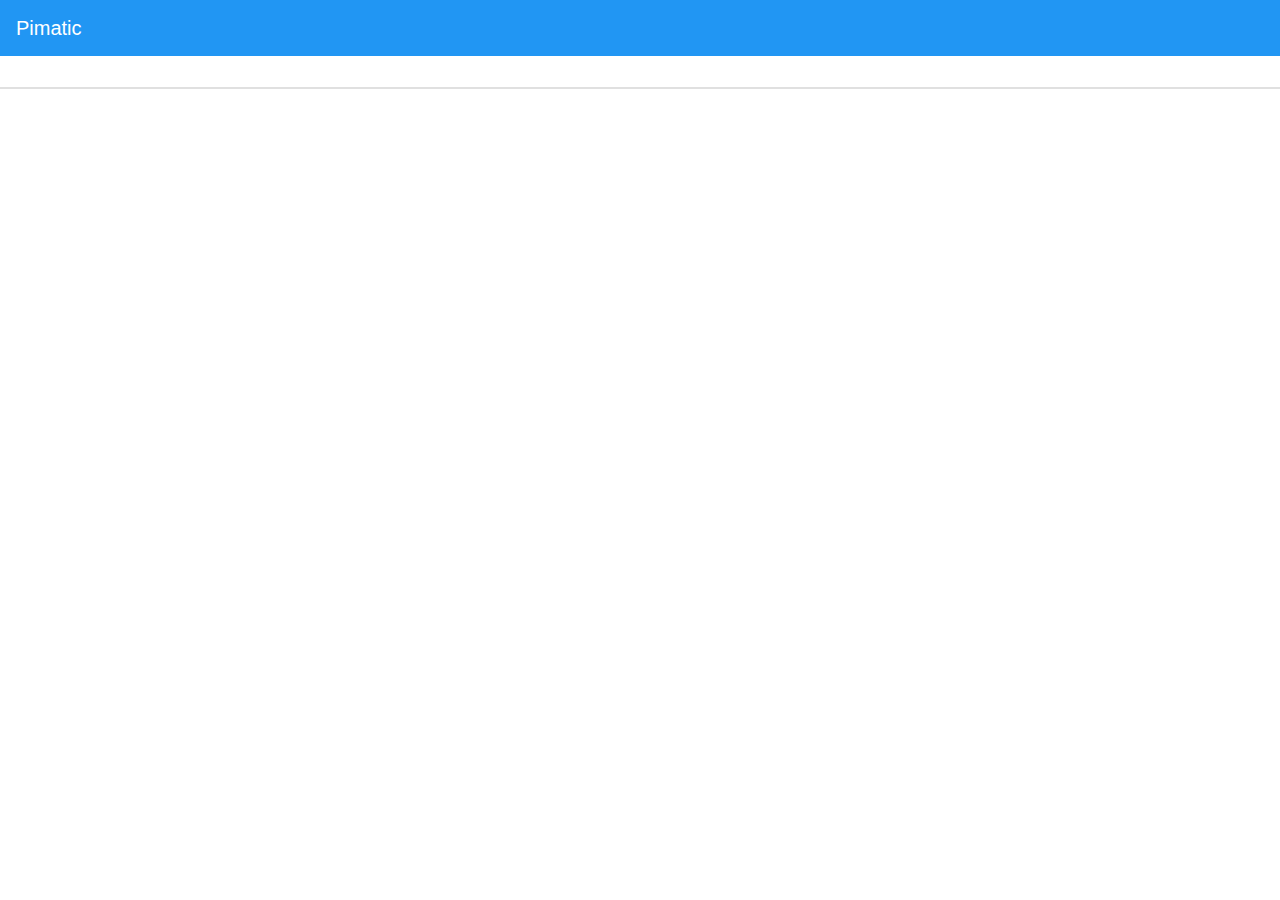
<file: pimatic-apk/www/index.html>
<!DOCTYPE html>
<html>
  <head>
    <meta charset="utf-8">
    <meta name="viewport" content="width=device-width, initial-scale=1, maximum-scale=1, minimum-scale=1, user-scalable=no, minimal-ui">
    <meta name="apple-mobile-web-app-capable" content="yes">
    <meta name=""theme-color" content="#2196f3">
    <title>Pimatic</title>
    <!-- Path to Framework7 Library CSS-->
    <link rel="stylesheet" href="css/framework7.material.min.css">
    <link rel="stylesheet" href="css/framework7.material.colors.min.css">
    <!-- Path to your custom app styles-->
    <link rel="stylesheet" href="css/my-app.css">
  </head>
  <body>
    <!-- end of left panel -->
    <!-- Views-->
    <div class="views">
      <!-- Your main view, should have "view-main" class -->
      <div class="view view-main">
        <!-- Pages container, because we use fixed navbar and toolbar, it has additional appropriate classes-->
        <div class="pages navbar-fixed">
         <!-- <div data-page="panel-left" class="page"> -->
          <!-- Page, "data-page" contains page name -->
          <div data-page="index" class="page">
 
            <!-- Top Navbar. In Material theme it should be inside of the page-->
            <div class="navbar">
              <div class="navbar-inner">
		<div class="center">Pimatic</div>
              </div>
            </div>

            <!-- Toolbar. In Material theme it should be inside of the page-->
<!--            <div class="toolbar">
              <div class="toolbar-inner">
              </div>
            </div> -->

            <!-- Scrollable page content -->
            <div class="page-content">
              <div class="list-block">
                <ul id="pimatic-pages">
                  
                </ul>
              </div>
              <div class="content-block">
                <div class="row">
                </div>
              </div>
            </div> <!-- inner divs starting from top navbar -->
          </div> <!-- data-page div -->
     </div> <!-- classview view-main-->
    </div> <!-- views -->
 
    <!-- Path to Framework7 Library JS-->
    <script type="text/javascript" src="js/jquery.min.js"></script>
    <script type="text/javascript" src="js/framework7.min.js"></script>
    <!-- Path to your app js-->
    <script type="text/javascript" src="js/my-app.js"></script>
    <script type="text/javascript" src="js/socket.io.js"></script>
    <script type="text/javascript" src="js/pimatic.js"></script>

  </body>
</html>
</file>
<file: pimatic-apk/www/css/my-app.css>
.panel .list-block .item-link .item-inner {
	color: #2196f3;
}

.panel .list-block ul {
	background: transparent;
}

.label-switch {
	float: right !important;
}
</file>
<file: pimatic-apk/www/css/framework7.material.min.css>
/**
 * Framework7 1.5.0
 * Full featured mobile HTML framework for building iOS & Android apps
 * 
 * http://framework7.io/
 * 
 * Copyright 2016, Vladimir Kharlampidi
 * The iDangero.us
 * http://www.idangero.us/
 * 
 * Licensed under MIT
 * 
 * Released on: November 8, 2016
 */
.framework7-root,body,html{position:relative;height:100%;width:100%;overflow-x:hidden}body{font-family:Roboto,Noto,Helvetica,Arial,sans-serif;margin:0;padding:0;color:#212121;font-size:14px;line-height:1.5;width:100%;-webkit-text-size-adjust:100%;background:#fff;overflow:hidden}.framework7-root{overflow:hidden}*{-webkit-tap-highlight-color:transparent;-webkit-touch-callout:none}a,input,select,textarea{outline:0}a{text-decoration:none;color:#2196f3}p{margin:1em 0}.row{display:-webkit-box;display:-ms-flexbox;display:-webkit-flex;display:flex;-webkit-box-pack:justify;-ms-flex-pack:justify;-webkit-justify-content:space-between;justify-content:space-between;-webkit-box-lines:multiple;-moz-box-lines:multiple;-webkit-flex-wrap:wrap;-ms-flex-wrap:wrap;flex-wrap:wrap;-webkit-box-align:start;-ms-flex-align:start;-webkit-align-items:flex-start;align-items:flex-start}.row>[class*=col-]{box-sizing:border-box}.row .col-auto{width:100%}.row .col-100{width:100%;width:-webkit-calc((100% - 16px*0)/ 1);width:calc((100% - 16px*0)/ 1)}.row.no-gutter .col-100{width:100%}.row .col-95{width:95%;width:-webkit-calc((100% - 16px*.05263157894736836)/ 1.0526315789473684);width:calc((100% - 16px*.05263157894736836)/ 1.0526315789473684)}.row.no-gutter .col-95{width:95%}.row .col-90{width:90%;width:-webkit-calc((100% - 16px*.11111111111111116)/ 1.1111111111111112);width:calc((100% - 16px*.11111111111111116)/ 1.1111111111111112)}.row.no-gutter .col-90{width:90%}.row .col-85{width:85%;width:-webkit-calc((100% - 16px*.17647058823529416)/ 1.1764705882352942);width:calc((100% - 16px*.17647058823529416)/ 1.1764705882352942)}.row.no-gutter .col-85{width:85%}.row .col-80{width:80%;width:-webkit-calc((100% - 16px*.25)/ 1.25);width:calc((100% - 16px*.25)/ 1.25)}.row.no-gutter .col-80{width:80%}.row .col-75{width:75%;width:-webkit-calc((100% - 16px*.33333333333333326)/ 1.3333333333333333);width:calc((100% - 16px*.33333333333333326)/ 1.3333333333333333)}.row.no-gutter .col-75{width:75%}.row .col-70{width:70%;width:-webkit-calc((100% - 16px*.4285714285714286)/ 1.4285714285714286);width:calc((100% - 16px*.4285714285714286)/ 1.4285714285714286)}.row.no-gutter .col-70{width:70%}.row .col-66{width:66.66666666666666%;width:-webkit-calc((100% - 16px*.5000000000000002)/ 1.5000000000000002);width:calc((100% - 16px*.5000000000000002)/ 1.5000000000000002)}.row.no-gutter .col-66{width:66.66666666666666%}.row .col-65{width:65%;width:-webkit-calc((100% - 16px*.5384615384615385)/ 1.5384615384615385);width:calc((100% - 16px*.5384615384615385)/ 1.5384615384615385)}.row.no-gutter .col-65{width:65%}.row .col-60{width:60%;width:-webkit-calc((100% - 16px*.6666666666666667)/ 1.6666666666666667);width:calc((100% - 16px*.6666666666666667)/ 1.6666666666666667)}.row.no-gutter .col-60{width:60%}.row .col-55{width:55%;width:-webkit-calc((100% - 16px*.8181818181818181)/ 1.8181818181818181);width:calc((100% - 16px*.8181818181818181)/ 1.8181818181818181)}.row.no-gutter .col-55{width:55%}.row .col-50{width:50%;width:-webkit-calc((100% - 16px*1)/ 2);width:calc((100% - 16px*1)/ 2)}.row.no-gutter .col-50{width:50%}.row .col-45{width:45%;width:-webkit-calc((100% - 16px*1.2222222222222223)/ 2.2222222222222223);width:calc((100% - 16px*1.2222222222222223)/ 2.2222222222222223)}.row.no-gutter .col-45{width:45%}.row .col-40{width:40%;width:-webkit-calc((100% - 16px*1.5)/ 2.5);width:calc((100% - 16px*1.5)/ 2.5)}.row.no-gutter .col-40{width:40%}.row .col-35{width:35%;width:-webkit-calc((100% - 16px*1.8571428571428572)/ 2.857142857142857);width:calc((100% - 16px*1.8571428571428572)/ 2.857142857142857)}.row.no-gutter .col-35{width:35%}.row .col-33{width:33.333333333333336%;width:-webkit-calc((100% - 16px*2)/ 3);width:calc((100% - 16px*2)/ 3)}.row.no-gutter .col-33{width:33.333333333333336%}.row .col-30{width:30%;width:-webkit-calc((100% - 16px*2.3333333333333335)/ 3.3333333333333335);width:calc((100% - 16px*2.3333333333333335)/ 3.3333333333333335)}.row.no-gutter .col-30{width:30%}.row .col-25{width:25%;width:-webkit-calc((100% - 16px*3)/ 4);width:calc((100% - 16px*3)/ 4)}.row.no-gutter .col-25{width:25%}.row .col-20{width:20%;width:-webkit-calc((100% - 16px*4)/ 5);width:calc((100% - 16px*4)/ 5)}.row.no-gutter .col-20{width:20%}.row .col-15{width:15%;width:-webkit-calc((100% - 16px*5.666666666666667)/ 6.666666666666667);width:calc((100% - 16px*5.666666666666667)/ 6.666666666666667)}.row.no-gutter .col-15{width:15%}.row .col-10{width:10%;width:-webkit-calc((100% - 16px*9)/ 10);width:calc((100% - 16px*9)/ 10)}.row.no-gutter .col-10{width:10%}.row .col-5{width:5%;width:-webkit-calc((100% - 16px*19)/ 20);width:calc((100% - 16px*19)/ 20)}.row.no-gutter .col-5{width:5%}.row .col-auto:nth-last-child(1),.row .col-auto:nth-last-child(1)~.col-auto{width:100%;width:-webkit-calc((100% - 16px*0)/ 1);width:calc((100% - 16px*0)/ 1)}.row.no-gutter .col-auto:nth-last-child(1),.row.no-gutter .col-auto:nth-last-child(1)~.col-auto{width:100%}.row .col-auto:nth-last-child(2),.row .col-auto:nth-last-child(2)~.col-auto{width:50%;width:-webkit-calc((100% - 16px*1)/ 2);width:calc((100% - 16px*1)/ 2)}.row.no-gutter .col-auto:nth-last-child(2),.row.no-gutter .col-auto:nth-last-child(2)~.col-auto{width:50%}.row .col-auto:nth-last-child(3),.row .col-auto:nth-last-child(3)~.col-auto{width:33.33333333%;width:-webkit-calc((100% - 16px*2)/ 3);width:calc((100% - 16px*2)/ 3)}.row.no-gutter .col-auto:nth-last-child(3),.row.no-gutter .col-auto:nth-last-child(3)~.col-auto{width:33.33333333%}.row .col-auto:nth-last-child(4),.row .col-auto:nth-last-child(4)~.col-auto{width:25%;width:-webkit-calc((100% - 16px*3)/ 4);width:calc((100% - 16px*3)/ 4)}.row.no-gutter .col-auto:nth-last-child(4),.row.no-gutter .col-auto:nth-last-child(4)~.col-auto{width:25%}.row .col-auto:nth-last-child(5),.row .col-auto:nth-last-child(5)~.col-auto{width:20%;width:-webkit-calc((100% - 16px*4)/ 5);width:calc((100% - 16px*4)/ 5)}.row.no-gutter .col-auto:nth-last-child(5),.row.no-gutter .col-auto:nth-last-child(5)~.col-auto{width:20%}.row .col-auto:nth-last-child(6),.row .col-auto:nth-last-child(6)~.col-auto{width:16.66666667%;width:-webkit-calc((100% - 16px*5)/ 6);width:calc((100% - 16px*5)/ 6)}.row.no-gutter .col-auto:nth-last-child(6),.row.no-gutter .col-auto:nth-last-child(6)~.col-auto{width:16.66666667%}.row .col-auto:nth-last-child(7),.row .col-auto:nth-last-child(7)~.col-auto{width:14.28571429%;width:-webkit-calc((100% - 16px*6)/ 7);width:calc((100% - 16px*6)/ 7)}.row.no-gutter .col-auto:nth-last-child(7),.row.no-gutter .col-auto:nth-last-child(7)~.col-auto{width:14.28571429%}.row .col-auto:nth-last-child(8),.row .col-auto:nth-last-child(8)~.col-auto{width:12.5%;width:-webkit-calc((100% - 16px*7)/ 8);width:calc((100% - 16px*7)/ 8)}.row.no-gutter .col-auto:nth-last-child(8),.row.no-gutter .col-auto:nth-last-child(8)~.col-auto{width:12.5%}.row .col-auto:nth-last-child(9),.row .col-auto:nth-last-child(9)~.col-auto{width:11.11111111%;width:-webkit-calc((100% - 16px*8)/ 9);width:calc((100% - 16px*8)/ 9)}.row.no-gutter .col-auto:nth-last-child(9),.row.no-gutter .col-auto:nth-last-child(9)~.col-auto{width:11.11111111%}.row .col-auto:nth-last-child(10),.row .col-auto:nth-last-child(10)~.col-auto{width:10%;width:-webkit-calc((100% - 16px*9)/ 10);width:calc((100% - 16px*9)/ 10)}.row.no-gutter .col-auto:nth-last-child(10),.row.no-gutter .col-auto:nth-last-child(10)~.col-auto{width:10%}.row .col-auto:nth-last-child(11),.row .col-auto:nth-last-child(11)~.col-auto{width:9.09090909%;width:-webkit-calc((100% - 16px*10)/ 11);width:calc((100% - 16px*10)/ 11)}.row.no-gutter .col-auto:nth-last-child(11),.row.no-gutter .col-auto:nth-last-child(11)~.col-auto{width:9.09090909%}.row .col-auto:nth-last-child(12),.row .col-auto:nth-last-child(12)~.col-auto{width:8.33333333%;width:-webkit-calc((100% - 16px*11)/ 12);width:calc((100% - 16px*11)/ 12)}.row.no-gutter .col-auto:nth-last-child(12),.row.no-gutter .col-auto:nth-last-child(12)~.col-auto{width:8.33333333%}.row .col-auto:nth-last-child(13),.row .col-auto:nth-last-child(13)~.col-auto{width:7.69230769%;width:-webkit-calc((100% - 16px*12)/ 13);width:calc((100% - 16px*12)/ 13)}.row.no-gutter .col-auto:nth-last-child(13),.row.no-gutter .col-auto:nth-last-child(13)~.col-auto{width:7.69230769%}.row .col-auto:nth-last-child(14),.row .col-auto:nth-last-child(14)~.col-auto{width:7.14285714%;width:-webkit-calc((100% - 16px*13)/ 14);width:calc((100% - 16px*13)/ 14)}.row.no-gutter .col-auto:nth-last-child(14),.row.no-gutter .col-auto:nth-last-child(14)~.col-auto{width:7.14285714%}.row .col-auto:nth-last-child(15),.row .col-auto:nth-last-child(15)~.col-auto{width:6.66666667%;width:-webkit-calc((100% - 16px*14)/ 15);width:calc((100% - 16px*14)/ 15)}.row.no-gutter .col-auto:nth-last-child(15),.row.no-gutter .col-auto:nth-last-child(15)~.col-auto{width:6.66666667%}.row .col-auto:nth-last-child(16),.row .col-auto:nth-last-child(16)~.col-auto{width:6.25%;width:-webkit-calc((100% - 16px*15)/ 16);width:calc((100% - 16px*15)/ 16)}.row.no-gutter .col-auto:nth-last-child(16),.row.no-gutter .col-auto:nth-last-child(16)~.col-auto{width:6.25%}.row .col-auto:nth-last-child(17),.row .col-auto:nth-last-child(17)~.col-auto{width:5.88235294%;width:-webkit-calc((100% - 16px*16)/ 17);width:calc((100% - 16px*16)/ 17)}.row.no-gutter .col-auto:nth-last-child(17),.row.no-gutter .col-auto:nth-last-child(17)~.col-auto{width:5.88235294%}.row .col-auto:nth-last-child(18),.row .col-auto:nth-last-child(18)~.col-auto{width:5.55555556%;width:-webkit-calc((100% - 16px*17)/ 18);width:calc((100% - 16px*17)/ 18)}.row.no-gutter .col-auto:nth-last-child(18),.row.no-gutter .col-auto:nth-last-child(18)~.col-auto{width:5.55555556%}.row .col-auto:nth-last-child(19),.row .col-auto:nth-last-child(19)~.col-auto{width:5.26315789%;width:-webkit-calc((100% - 16px*18)/ 19);width:calc((100% - 16px*18)/ 19)}.row.no-gutter .col-auto:nth-last-child(19),.row.no-gutter .col-auto:nth-last-child(19)~.col-auto{width:5.26315789%}.row .col-auto:nth-last-child(20),.row .col-auto:nth-last-child(20)~.col-auto{width:5%;width:-webkit-calc((100% - 16px*19)/ 20);width:calc((100% - 16px*19)/ 20)}.row.no-gutter .col-auto:nth-last-child(20),.row.no-gutter .col-auto:nth-last-child(20)~.col-auto{width:5%}.row .col-auto:nth-last-child(21),.row .col-auto:nth-last-child(21)~.col-auto{width:4.76190476%;width:-webkit-calc((100% - 16px*20)/ 21);width:calc((100% - 16px*20)/ 21)}.row.no-gutter .col-auto:nth-last-child(21),.row.no-gutter .col-auto:nth-last-child(21)~.col-auto{width:4.76190476%}@media all and (min-width:768px){.row .tablet-100{width:100%;width:-webkit-calc((100% - 16px*0)/ 1);width:calc((100% - 16px*0)/ 1)}.row.no-gutter .tablet-100{width:100%}.row .tablet-95{width:95%;width:-webkit-calc((100% - 16px*.05263157894736836)/ 1.0526315789473684);width:calc((100% - 16px*.05263157894736836)/ 1.0526315789473684)}.row.no-gutter .tablet-95{width:95%}.row .tablet-90{width:90%;width:-webkit-calc((100% - 16px*.11111111111111116)/ 1.1111111111111112);width:calc((100% - 16px*.11111111111111116)/ 1.1111111111111112)}.row.no-gutter .tablet-90{width:90%}.row .tablet-85{width:85%;width:-webkit-calc((100% - 16px*.17647058823529416)/ 1.1764705882352942);width:calc((100% - 16px*.17647058823529416)/ 1.1764705882352942)}.row.no-gutter .tablet-85{width:85%}.row .tablet-80{width:80%;width:-webkit-calc((100% - 16px*.25)/ 1.25);width:calc((100% - 16px*.25)/ 1.25)}.row.no-gutter .tablet-80{width:80%}.row .tablet-75{width:75%;width:-webkit-calc((100% - 16px*.33333333333333326)/ 1.3333333333333333);width:calc((100% - 16px*.33333333333333326)/ 1.3333333333333333)}.row.no-gutter .tablet-75{width:75%}.row .tablet-70{width:70%;width:-webkit-calc((100% - 16px*.4285714285714286)/ 1.4285714285714286);width:calc((100% - 16px*.4285714285714286)/ 1.4285714285714286)}.row.no-gutter .tablet-70{width:70%}.row .tablet-66{width:66.66666666666666%;width:-webkit-calc((100% - 16px*.5000000000000002)/ 1.5000000000000002);width:calc((100% - 16px*.5000000000000002)/ 1.5000000000000002)}.row.no-gutter .tablet-66{width:66.66666666666666%}.row .tablet-65{width:65%;width:-webkit-calc((100% - 16px*.5384615384615385)/ 1.5384615384615385);width:calc((100% - 16px*.5384615384615385)/ 1.5384615384615385)}.row.no-gutter .tablet-65{width:65%}.row .tablet-60{width:60%;width:-webkit-calc((100% - 16px*.6666666666666667)/ 1.6666666666666667);width:calc((100% - 16px*.6666666666666667)/ 1.6666666666666667)}.row.no-gutter .tablet-60{width:60%}.row .tablet-55{width:55%;width:-webkit-calc((100% - 16px*.8181818181818181)/ 1.8181818181818181);width:calc((100% - 16px*.8181818181818181)/ 1.8181818181818181)}.row.no-gutter .tablet-55{width:55%}.row .tablet-50{width:50%;width:-webkit-calc((100% - 16px*1)/ 2);width:calc((100% - 16px*1)/ 2)}.row.no-gutter .tablet-50{width:50%}.row .tablet-45{width:45%;width:-webkit-calc((100% - 16px*1.2222222222222223)/ 2.2222222222222223);width:calc((100% - 16px*1.2222222222222223)/ 2.2222222222222223)}.row.no-gutter .tablet-45{width:45%}.row .tablet-40{width:40%;width:-webkit-calc((100% - 16px*1.5)/ 2.5);width:calc((100% - 16px*1.5)/ 2.5)}.row.no-gutter .tablet-40{width:40%}.row .tablet-35{width:35%;width:-webkit-calc((100% - 16px*1.8571428571428572)/ 2.857142857142857);width:calc((100% - 16px*1.8571428571428572)/ 2.857142857142857)}.row.no-gutter .tablet-35{width:35%}.row .tablet-33{width:33.333333333333336%;width:-webkit-calc((100% - 16px*2)/ 3);width:calc((100% - 16px*2)/ 3)}.row.no-gutter .tablet-33{width:33.333333333333336%}.row .tablet-30{width:30%;width:-webkit-calc((100% - 16px*2.3333333333333335)/ 3.3333333333333335);width:calc((100% - 16px*2.3333333333333335)/ 3.3333333333333335)}.row.no-gutter .tablet-30{width:30%}.row .tablet-25{width:25%;width:-webkit-calc((100% - 16px*3)/ 4);width:calc((100% - 16px*3)/ 4)}.row.no-gutter .tablet-25{width:25%}.row .tablet-20{width:20%;width:-webkit-calc((100% - 16px*4)/ 5);width:calc((100% - 16px*4)/ 5)}.row.no-gutter .tablet-20{width:20%}.row .tablet-15{width:15%;width:-webkit-calc((100% - 16px*5.666666666666667)/ 6.666666666666667);width:calc((100% - 16px*5.666666666666667)/ 6.666666666666667)}.row.no-gutter .tablet-15{width:15%}.row .tablet-10{width:10%;width:-webkit-calc((100% - 16px*9)/ 10);width:calc((100% - 16px*9)/ 10)}.row.no-gutter .tablet-10{width:10%}.row .tablet-5{width:5%;width:-webkit-calc((100% - 16px*19)/ 20);width:calc((100% - 16px*19)/ 20)}.row.no-gutter .tablet-5{width:5%}.row .tablet-auto:nth-last-child(1),.row .tablet-auto:nth-last-child(1)~.col-auto{width:100%;width:-webkit-calc((100% - 16px*0)/ 1);width:calc((100% - 16px*0)/ 1)}.row.no-gutter .tablet-auto:nth-last-child(1),.row.no-gutter .tablet-auto:nth-last-child(1)~.tablet-auto{width:100%}.row .tablet-auto:nth-last-child(2),.row .tablet-auto:nth-last-child(2)~.col-auto{width:50%;width:-webkit-calc((100% - 16px*1)/ 2);width:calc((100% - 16px*1)/ 2)}.row.no-gutter .tablet-auto:nth-last-child(2),.row.no-gutter .tablet-auto:nth-last-child(2)~.tablet-auto{width:50%}.row .tablet-auto:nth-last-child(3),.row .tablet-auto:nth-last-child(3)~.col-auto{width:33.33333333%;width:-webkit-calc((100% - 16px*2)/ 3);width:calc((100% - 16px*2)/ 3)}.row.no-gutter .tablet-auto:nth-last-child(3),.row.no-gutter .tablet-auto:nth-last-child(3)~.tablet-auto{width:33.33333333%}.row .tablet-auto:nth-last-child(4),.row .tablet-auto:nth-last-child(4)~.col-auto{width:25%;width:-webkit-calc((100% - 16px*3)/ 4);width:calc((100% - 16px*3)/ 4)}.row.no-gutter .tablet-auto:nth-last-child(4),.row.no-gutter .tablet-auto:nth-last-child(4)~.tablet-auto{width:25%}.row .tablet-auto:nth-last-child(5),.row .tablet-auto:nth-last-child(5)~.col-auto{width:20%;width:-webkit-calc((100% - 16px*4)/ 5);width:calc((100% - 16px*4)/ 5)}.row.no-gutter .tablet-auto:nth-last-child(5),.row.no-gutter .tablet-auto:nth-last-child(5)~.tablet-auto{width:20%}.row .tablet-auto:nth-last-child(6),.row .tablet-auto:nth-last-child(6)~.col-auto{width:16.66666667%;width:-webkit-calc((100% - 16px*5)/ 6);width:calc((100% - 16px*5)/ 6)}.row.no-gutter .tablet-auto:nth-last-child(6),.row.no-gutter .tablet-auto:nth-last-child(6)~.tablet-auto{width:16.66666667%}.row .tablet-auto:nth-last-child(7),.row .tablet-auto:nth-last-child(7)~.col-auto{width:14.28571429%;width:-webkit-calc((100% - 16px*6)/ 7);width:calc((100% - 16px*6)/ 7)}.row.no-gutter .tablet-auto:nth-last-child(7),.row.no-gutter .tablet-auto:nth-last-child(7)~.tablet-auto{width:14.28571429%}.row .tablet-auto:nth-last-child(8),.row .tablet-auto:nth-last-child(8)~.col-auto{width:12.5%;width:-webkit-calc((100% - 16px*7)/ 8);width:calc((100% - 16px*7)/ 8)}.row.no-gutter .tablet-auto:nth-last-child(8),.row.no-gutter .tablet-auto:nth-last-child(8)~.tablet-auto{width:12.5%}.row .tablet-auto:nth-last-child(9),.row .tablet-auto:nth-last-child(9)~.col-auto{width:11.11111111%;width:-webkit-calc((100% - 16px*8)/ 9);width:calc((100% - 16px*8)/ 9)}.row.no-gutter .tablet-auto:nth-last-child(9),.row.no-gutter .tablet-auto:nth-last-child(9)~.tablet-auto{width:11.11111111%}.row .tablet-auto:nth-last-child(10),.row .tablet-auto:nth-last-child(10)~.col-auto{width:10%;width:-webkit-calc((100% - 16px*9)/ 10);width:calc((100% - 16px*9)/ 10)}.row.no-gutter .tablet-auto:nth-last-child(10),.row.no-gutter .tablet-auto:nth-last-child(10)~.tablet-auto{width:10%}.row .tablet-auto:nth-last-child(11),.row .tablet-auto:nth-last-child(11)~.col-auto{width:9.09090909%;width:-webkit-calc((100% - 16px*10)/ 11);width:calc((100% - 16px*10)/ 11)}.row.no-gutter .tablet-auto:nth-last-child(11),.row.no-gutter .tablet-auto:nth-last-child(11)~.tablet-auto{width:9.09090909%}.row .tablet-auto:nth-last-child(12),.row .tablet-auto:nth-last-child(12)~.col-auto{width:8.33333333%;width:-webkit-calc((100% - 16px*11)/ 12);width:calc((100% - 16px*11)/ 12)}.row.no-gutter .tablet-auto:nth-last-child(12),.row.no-gutter .tablet-auto:nth-last-child(12)~.tablet-auto{width:8.33333333%}.row .tablet-auto:nth-last-child(13),.row .tablet-auto:nth-last-child(13)~.col-auto{width:7.69230769%;width:-webkit-calc((100% - 16px*12)/ 13);width:calc((100% - 16px*12)/ 13)}.row.no-gutter .tablet-auto:nth-last-child(13),.row.no-gutter .tablet-auto:nth-last-child(13)~.tablet-auto{width:7.69230769%}.row .tablet-auto:nth-last-child(14),.row .tablet-auto:nth-last-child(14)~.col-auto{width:7.14285714%;width:-webkit-calc((100% - 16px*13)/ 14);width:calc((100% - 16px*13)/ 14)}.row.no-gutter .tablet-auto:nth-last-child(14),.row.no-gutter .tablet-auto:nth-last-child(14)~.tablet-auto{width:7.14285714%}.row .tablet-auto:nth-last-child(15),.row .tablet-auto:nth-last-child(15)~.col-auto{width:6.66666667%;width:-webkit-calc((100% - 16px*14)/ 15);width:calc((100% - 16px*14)/ 15)}.row.no-gutter .tablet-auto:nth-last-child(15),.row.no-gutter .tablet-auto:nth-last-child(15)~.tablet-auto{width:6.66666667%}.row .tablet-auto:nth-last-child(16),.row .tablet-auto:nth-last-child(16)~.col-auto{width:6.25%;width:-webkit-calc((100% - 16px*15)/ 16);width:calc((100% - 16px*15)/ 16)}.row.no-gutter .tablet-auto:nth-last-child(16),.row.no-gutter .tablet-auto:nth-last-child(16)~.tablet-auto{width:6.25%}.row .tablet-auto:nth-last-child(17),.row .tablet-auto:nth-last-child(17)~.col-auto{width:5.88235294%;width:-webkit-calc((100% - 16px*16)/ 17);width:calc((100% - 16px*16)/ 17)}.row.no-gutter .tablet-auto:nth-last-child(17),.row.no-gutter .tablet-auto:nth-last-child(17)~.tablet-auto{width:5.88235294%}.row .tablet-auto:nth-last-child(18),.row .tablet-auto:nth-last-child(18)~.col-auto{width:5.55555556%;width:-webkit-calc((100% - 16px*17)/ 18);width:calc((100% - 16px*17)/ 18)}.row.no-gutter .tablet-auto:nth-last-child(18),.row.no-gutter .tablet-auto:nth-last-child(18)~.tablet-auto{width:5.55555556%}.row .tablet-auto:nth-last-child(19),.row .tablet-auto:nth-last-child(19)~.col-auto{width:5.26315789%;width:-webkit-calc((100% - 16px*18)/ 19);width:calc((100% - 16px*18)/ 19)}.row.no-gutter .tablet-auto:nth-last-child(19),.row.no-gutter .tablet-auto:nth-last-child(19)~.tablet-auto{width:5.26315789%}.row .tablet-auto:nth-last-child(20),.row .tablet-auto:nth-last-child(20)~.col-auto{width:5%;width:-webkit-calc((100% - 16px*19)/ 20);width:calc((100% - 16px*19)/ 20)}.row.no-gutter .tablet-auto:nth-last-child(20),.row.no-gutter .tablet-auto:nth-last-child(20)~.tablet-auto{width:5%}.row .tablet-auto:nth-last-child(21),.row .tablet-auto:nth-last-child(21)~.col-auto{width:4.76190476%;width:-webkit-calc((100% - 16px*20)/ 21);width:calc((100% - 16px*20)/ 21)}.row.no-gutter .tablet-auto:nth-last-child(21),.row.no-gutter .tablet-auto:nth-last-child(21)~.tablet-auto{width:4.76190476%}}.view,.views{position:relative;width:100%;height:100%;z-index:5000}.views{overflow:auto;-webkit-overflow-scrolling:touch}.view{overflow:hidden;box-sizing:border-box}.pages{position:relative;width:100%;height:100%;overflow:hidden}.page{box-sizing:border-box;position:absolute;left:0;top:0;width:100%;height:100%;background:#fff;-webkit-transform:translate3d(0,0,0);transform:translate3d(0,0,0)}.page.cached{display:none}.page-on-left{opacity:1;-webkit-transform:translate3d(0,0,0);transform:translate3d(0,0,0)}.page-on-right{opacity:0;pointer-events:none;-webkit-transform:translate3d(0,56px,0);transform:translate3d(0,56px,0)}.page-content{overflow:auto;-webkit-overflow-scrolling:touch;box-sizing:border-box;height:100%;position:relative;z-index:1}.page-transitioning{-webkit-transition-duration:.3s;transition-duration:.3s}.page-from-right-to-center{pointer-events:none;-webkit-animation:pageFromRightToCenter .3s forwards;animation:pageFromRightToCenter .3s forwards}.page-from-center-to-right{pointer-events:none;-webkit-animation:pageFromCenterToRight .3s forwards;animation:pageFromCenterToRight .3s forwards}@-webkit-keyframes pageFromRightToCenter{from{opacity:0;-webkit-transform:translate3d(0,56px,0)}to{opacity:1;-webkit-transform:translate3d(0,0,0)}}@keyframes pageFromRightToCenter{from{opacity:0;transform:translate3d(0,56px,0)}to{opacity:1;transform:translate3d(0,0,0)}}@-webkit-keyframes pageFromCenterToRight{from{opacity:1;-webkit-transform:translate3d(0,0,0)}to{opacity:0;-webkit-transform:translate3d(0,56px,0)}}@keyframes pageFromCenterToRight{from{opacity:1;transform:translate3d(0,0,0)}to{opacity:0;transform:translate3d(0,56px,0)}}.page-from-center-to-left{-webkit-animation:pageFromCenterToLeft .3s forwards;animation:pageFromCenterToLeft .3s forwards}.page-from-left-to-center{-webkit-animation:pageFromLeftToCenter .3s forwards;animation:pageFromLeftToCenter .3s forwards}@-webkit-keyframes pageFromCenterToLeft{from{opacity:1}to{opacity:1}}@keyframes pageFromCenterToLeft{from{opacity:1}to{opacity:1}}@-webkit-keyframes pageFromLeftToCenter{from{opacity:1}to{opacity:1}}@keyframes pageFromLeftToCenter{from{opacity:1}to{opacity:1}}.navbar-inner,.toolbar-inner{position:absolute;left:0;top:0;width:100%;height:100%;box-sizing:border-box;overflow:hidden;display:-webkit-box;display:-ms-flexbox;display:-webkit-flex;display:flex;-webkit-box-align:center;-ms-flex-align:center;-webkit-align-items:center;align-items:center}.navbar-inner{-webkit-box-pack:start;-ms-flex-pack:start;-webkit-justify-content:flex-start;justify-content:flex-start}.toolbar-inner{-webkit-box-pack:justify;-ms-flex-pack:justify;-webkit-justify-content:space-between;justify-content:space-between}.navbar-inner.cached{display:none}.navbar,.toolbar{width:100%;box-sizing:border-box;position:relative;margin:0;z-index:500;-webkit-backface-visibility:hidden;backface-visibility:hidden;color:#fff}.navbar b,.toolbar b{font-weight:500}.navbar~.toolbar{z-index:499}.navbar,.subnavbar,.toolbar{background:#2196f3}.navbar a.link,.subnavbar a.link,.toolbar a.link{text-decoration:none;position:relative;color:#fff;box-sizing:border-box;display:-webkit-box;display:-ms-flexbox;display:-webkit-flex;display:flex;-webkit-box-pack:center;-ms-flex-pack:center;-webkit-justify-content:center;justify-content:center;-webkit-box-align:center;-ms-flex-align:center;-webkit-align-items:center;align-items:center;padding:0 16px;min-width:48px}.navbar a.link:before,.subnavbar a.link:before,.toolbar a.link:before{content:'';width:152%;height:152%;position:absolute;left:-26%;top:-26%;background-image:-webkit-radial-gradient(center,circle cover,rgba(255,255,255,.15) 66%,rgba(255,255,255,0) 66%);background-image:radial-gradient(circle at center,rgba(255,255,255,.15) 66%,rgba(255,255,255,0) 66%);background-repeat:no-repeat;background-position:center;background-size:100% 100%;opacity:0;pointer-events:none;-webkit-transition-duration:.6s;transition-duration:.6s}.navbar a.link.active-state:before,.subnavbar a.link.active-state:before,.toolbar a.link.active-state:before,html:not(.watch-active-state) .navbar a.link:active:before,html:not(.watch-active-state) .subnavbar a.link:active:before,html:not(.watch-active-state) .toolbar a.link:active:before{opacity:1;-webkit-transition-duration:150ms;transition-duration:150ms}.navbar a.link i+i,.navbar a.link i+span,.navbar a.link span+i,.navbar a.link span+span,.subnavbar a.link i+i,.subnavbar a.link i+span,.subnavbar a.link span+i,.subnavbar a.link span+span,.toolbar a.link i+i,.toolbar a.link i+span,.toolbar a.link span+i,.toolbar a.link span+span{margin-left:8px}.navbar a.icon-only,.subnavbar a.icon-only,.toolbar a.icon-only{min-width:0;-webkit-box-flex:0;-webkit-flex-shrink:0;-ms-flex:0 0 auto;flex-shrink:0}.navbar i.icon,.subnavbar i.icon,.toolbar i.icon{display:block}.navbar .center,.subnavbar .center{font-size:20px;font-weight:500;text-align:center;margin:0 16px;position:relative;overflow:hidden;text-overflow:ellipsis;white-space:nowrap;line-height:56px;display:inline-block;text-align:left}.navbar .left,.navbar .right,.subnavbar .left,.subnavbar .right{-webkit-box-flex:0;-webkit-flex-shrink:0;-ms-flex:0 0 auto;flex-shrink:0;display:-webkit-box;display:-ms-flexbox;display:-webkit-flex;display:flex;-webkit-box-pack:start;-ms-flex-pack:start;-webkit-justify-content:flex-start;justify-content:flex-start;-webkit-box-align:center;-ms-flex-align:center;-webkit-align-items:center;align-items:center;-webkit-transform:translate3d(0,0,0);transform:translate3d(0,0,0)}.navbar .right,.subnavbar .right{margin-left:auto}.navbar .right:first-child,.subnavbar .right:first-child{position:absolute;right:16px;height:100%}.navbar{left:0;top:0;height:56px;font-size:20px}.navbar a.link{line-height:56px;height:56px}.popup .navbar{-webkit-transform:translate3d(0,0,0);transform:translate3d(0,0,0)}.subnavbar{height:48px;width:100%;position:absolute;left:0;top:100%;z-index:20;box-sizing:border-box;padding:0 16px;display:-webkit-box;display:-ms-flexbox;display:-webkit-flex;display:flex;-webkit-box-pack:justify;-ms-flex-pack:justify;-webkit-justify-content:space-between;justify-content:space-between;-webkit-box-align:center;-ms-flex-align:center;-webkit-align-items:center;align-items:center;overflow:hidden}.subnavbar a.link{line-height:48px;height:48px}.subnavbar .center{line-height:48px}.subnavbar .center:first-child{margin-left:56px}.navbar.no-border .subnavbar{margin-top:0}.navbar-on-left .subnavbar,.navbar-on-right .subnavbar{pointer-events:none}.navbar .subnavbar,.page .subnavbar{position:absolute}.page>.subnavbar{top:0;margin-top:0}.subnavbar>.buttons-row{width:100%}.subnavbar .searchbar,.subnavbar.searchbar{position:absolute}.subnavbar .searchbar,.subnavbar.searchbar{position:absolute}.subnavbar .searchbar{left:0;top:0}.toolbar{left:0;bottom:0;height:48px;font-size:14px}.toolbar a.link{line-height:48px;height:48px}.toolbar a{-webkit-box-flex:1;-webkit-flex-shrink:1;-ms-flex:0 1 auto;flex-shrink:1;position:relative;white-space:nowrap;text-overflow:ellipsis}.tabbar{z-index:5001;overflow:hidden;bottom:auto;top:0}.tabbar .toolbar-inner{padding-left:0;padding-right:0}.tabbar a.link{line-height:1.4}.tabbar a.link,.tabbar a.tab-link{height:100%;width:100%;box-sizing:border-box;padding-left:0;padding-right:0;display:-webkit-box;display:-ms-flexbox;display:-webkit-flex;display:flex;-webkit-box-pack:center;-ms-flex-pack:center;-webkit-justify-content:center;justify-content:center;-webkit-box-align:center;-ms-flex-align:center;-webkit-align-items:center;align-items:center;-ms-flex:1;-webkit-box-orient:vertical;-moz-box-orient:vertical;-ms-flex-direction:column;-webkit-flex-direction:column;flex-direction:column;font-size:14px;text-transform:uppercase}.tabbar i.icon{height:24px}.tabbar a.tab-link{-webkit-transition-duration:.3s;transition-duration:.3s;overflow:hidden;color:rgba(255,255,255,.7);position:relative}.tabbar a.tab-link.active,.tabbar a.tab-link.active-state,html:not(.watch-active-state) .tabbar a.tab-link:active{color:#fff}.tabbar .tab-link-highlight{position:absolute;left:0;bottom:0;height:3px;background:#0a6ebd;background:rgba(255,255,255,.5);-webkit-transition-duration:.3s;transition-duration:.3s}.tabbar-labels{height:72px}.tabbar-labels a.link,.tabbar-labels a.tab-link{padding-top:12px;padding-bottom:12px;height:100%;-webkit-box-pack:justify;-ms-flex-pack:justify;-webkit-justify-content:space-between;justify-content:space-between}.tabbar-labels span.tabbar-label{line-height:1;display:block;margin:0;margin-top:10px;position:relative;text-overflow:ellipsis;white-space:nowrap;overflow:hidden;max-width:100%}.tabbar-scrollable .toolbar-inner{-webkit-box-pack:start;-ms-flex-pack:start;-webkit-justify-content:flex-start;justify-content:flex-start;overflow:auto}.tabbar-scrollable .toolbar-inner::-webkit-scrollbar{display:none!important;width:0!important;height:0!important;-webkit-appearance:none;opacity:0!important}.tabbar-scrollable a.link,.tabbar-scrollable a.tab-link{width:auto;-webkit-box-flex:0;-webkit-flex-shrink:0;-ms-flex:0 0 auto;flex-shrink:0;-ms-flex:0;padding:0 16px}.toolbar-bottom{bottom:0;top:auto}.toolbar-bottom .tab-link-highlight{bottom:auto;top:0}.navbar input[type=text],.navbar input[type=password],.navbar input[type=search],.navbar input[type=email],.navbar input[type=tel],.navbar input[type=url],.subnavbar input[type=text],.subnavbar input[type=password],.subnavbar input[type=search],.subnavbar input[type=email],.subnavbar input[type=tel],.subnavbar input[type=url]{box-sizing:border-box;width:100%;height:32px;display:block;border:none;-webkit-appearance:none;-moz-appearance:none;-ms-appearance:none;appearance:none;border-radius:0;font-family:inherit;color:#fff;font-size:16px;font-weight:400;background-color:transparent;padding:0;border-bottom:1px solid #fff}.navbar input[type=text]::-webkit-input-placeholder,.navbar input[type=password]::-webkit-input-placeholder,.navbar input[type=search]::-webkit-input-placeholder,.navbar input[type=email]::-webkit-input-placeholder,.navbar input[type=tel]::-webkit-input-placeholder,.navbar input[type=url]::-webkit-input-placeholder,.subnavbar input[type=text]::-webkit-input-placeholder,.subnavbar input[type=password]::-webkit-input-placeholder,.subnavbar input[type=search]::-webkit-input-placeholder,.subnavbar input[type=email]::-webkit-input-placeholder,.subnavbar input[type=tel]::-webkit-input-placeholder,.subnavbar input[type=url]::-webkit-input-placeholder{color:#fff;opacity:1}.page>.navbar,.page>.toolbar,.view>.navbar,.view>.toolbar,.views>.navbar,.views>.toolbar{position:absolute}.subnavbar~.page-content{padding-top:48px}.tabbar-fixed .page-content,.toolbar-fixed .page-content{padding-top:48px}.tabbar-labels-fixed .page-content{padding-top:72px}.toolbar~.page-content{padding-top:48px}.tabbar-labels~.page-content{padding-top:72px}.messagebar~.page-content,.toolbar-bottom~.page-content{padding-top:0;padding-bottom:48px}.tabbar-labels.toolbar-bottom~.page-content{padding-bottom:72px}.navbar-fixed .page-content{padding-top:56px}.navbar-fixed .tabbar-fixed .page-content,.navbar-fixed .toolbar-fixed .page-content,.navbar-fixed.tabbar-fixed .page-content,.navbar-fixed.toolbar-fixed .page-content,.tabbar-fixed .navbar-fixed .page-content,.toolbar-fixed .navbar-fixed .page-content{padding-top:104px}.navbar-fixed .tabbar-labels-fixed .page-content,.navbar-fixed.tabbar-labels-fixed .page-content,.tabbar-labels-fixed .navbar-fixed .page-content{padding-top:128px}.navbar-fixed .toolbar~.page-content{padding-top:104px}.navbar-fixed .messagebar~.page-content,.navbar-fixed .toolbar-bottom~.page-content{padding-top:56px}.navbar-fixed .tabbar-labels~.page-content{padding-top:128px}.navbar-fixed .tabbar-labels.toolbar-bottom~.page-content{padding-top:56px}.navbar-fixed .page-content.with-subnavbar,.navbar-fixed .subnavbar~.page-content,.navbar-fixed .with-subnavbar .page-content{padding-top:104px}.navbar-fixed .page .subnavbar,.navbar-fixed.page .subnavbar{top:56px}.navbar-fixed .toolbar{top:56px}.navbar-fixed .messagebar,.navbar-fixed .toolbar-bottom{top:auto}.navbar.navbar-hiding{-webkit-transition-duration:.4s;transition-duration:.4s;-webkit-transform:translate3d(0,0,0);transform:translate3d(0,0,0)}.navbar.navbar-hiding~.page .list-group-title,.navbar.navbar-hiding~.page-content .list-group-title,.navbar.navbar-hiding~.pages .list-group-title{-webkit-transition-duration:.4s;transition-duration:.4s}.navbar.navbar-hiding~.page .subnavbar,.navbar.navbar-hiding~.page-content .subnavbar,.navbar.navbar-hiding~.pages .subnavbar{-webkit-transition-duration:.4s;transition-duration:.4s}.navbar.navbar-hiding~.subnavbar,.navbar.navbar-hiding~.toolbar{-webkit-transition-duration:.4s;transition-duration:.4s}.navbar.navbar-hidden{-webkit-transition-duration:.4s;transition-duration:.4s;-webkit-transform:translate3d(0,-100%,0);transform:translate3d(0,-100%,0)}.navbar.navbar-hidden~.page .list-group-title,.navbar.navbar-hidden~.page-content .list-group-title,.navbar.navbar-hidden~.pages .list-group-title{-webkit-transition-duration:.4s;transition-duration:.4s;top:-56px}.navbar.navbar-hidden~.page .subnavbar,.navbar.navbar-hidden~.page-content .subnavbar,.navbar.navbar-hidden~.pages .subnavbar{-webkit-transform:translate3d(0,-56px,0);transform:translate3d(0,-56px,0);-webkit-transition-duration:.4s;transition-duration:.4s}.navbar.navbar-hidden~.subnavbar,.navbar.navbar-hidden~.toolbar:not(.messagebar):not(.toolbar-bottom){-webkit-transform:translate3d(0,-56px,0);transform:translate3d(0,-56px,0);-webkit-transition-duration:.4s;transition-duration:.4s}.page.no-navbar .page-content{padding-top:0}.page.no-navbar .page-content.with-subnavbar,.page.no-navbar.with-subnavbar .page-content,.with-subnavbar .page.no-navbar .page-content{padding-top:48px}.tabbar.tabbar-hiding,.tabbar.toolbar-hiding,.toolbar.tabbar-hiding,.toolbar.toolbar-hiding{-webkit-transition-duration:.4s;transition-duration:.4s;-webkit-transform:translate3d(0,0,0);transform:translate3d(0,0,0)}.tabbar.tabbar-hidden,.tabbar.toolbar-hidden,.toolbar.tabbar-hidden,.toolbar.toolbar-hidden{-webkit-transition-duration:.4s;transition-duration:.4s}.tabbar.tabbar-hidden,.tabbar.toolbar-hidden,.toolbar.tabbar-hidden,.toolbar.toolbar-hidden{-webkit-transform:translate3d(0,-100%,0);transform:translate3d(0,-100%,0)}.navbar~.tabbar.tabbar-hidden,.navbar~.tabbar.toolbar-hidden,.navbar~.toolbar.tabbar-hidden,.navbar~.toolbar.toolbar-hidden{-webkit-transform:translate3d(0,-104px,0);transform:translate3d(0,-104px,0)}.navbar~.tabbar.tabbar-labels.toolbar-hidden,.navbar~.toolbar.tabbar-labels.toolbar-hidden{-webkit-transform:translate3d(0,-128px,0);transform:translate3d(0,-128px,0)}.tabbar.toolbar-hidden.messagebar,.tabbar.toolbar-hidden.toolbar-bottom,.toolbar.toolbar-hidden.messagebar,.toolbar.toolbar-hidden.toolbar-bottom{-webkit-transform:translate3d(0,100%,0);transform:translate3d(0,100%,0)}.page.no-tabbar .page-content,.page.no-toolbar .page-content{padding-bottom:0}.searchbar{height:48px;width:100%;background:#2196f3;box-sizing:border-box;padding:0 16px;overflow:hidden;position:relative;display:-webkit-box;display:-ms-flexbox;display:-webkit-flex;display:flex;-webkit-box-align:center;-ms-flex-align:center;-webkit-align-items:center;align-items:center;color:#fff}.searchbar a{position:relative;color:#fff}.searchbar a:before{content:'';width:152%;height:152%;position:absolute;left:-26%;top:-26%;background-image:-webkit-radial-gradient(center,circle cover,rgba(255,255,255,.15) 66%,rgba(255,255,255,0) 66%);background-image:radial-gradient(circle at center,rgba(255,255,255,.15) 66%,rgba(255,255,255,0) 66%);background-repeat:no-repeat;background-position:center;background-size:100% 100%;opacity:0;pointer-events:none;-webkit-transition-duration:.6s;transition-duration:.6s}.searchbar a.active-state:before,html:not(.watch-active-state) .searchbar a:active:before{opacity:1;-webkit-transition-duration:150ms;transition-duration:150ms}.searchbar .searchbar-input{width:100%;height:32px;position:relative;-webkit-box-flex:1;-webkit-flex-shrink:1;-ms-flex:0 1 auto;flex-shrink:1}.searchbar input[type=search]{box-sizing:border-box;width:100%;height:32px;display:block;border:none;-webkit-appearance:none;-moz-appearance:none;-ms-appearance:none;appearance:none;border-radius:0;font-family:inherit;color:#fff;font-size:16px;font-weight:400;padding:0;border-bottom:1px solid #fff;height:100%;padding:0 36px 0 24px;background-color:transparent;background-repeat:no-repeat;background-position:0 center;opacity:.6;-webkit-background-size:24px 24px;background-size:24px 24px;-webkit-transition-duration:.3s;transition-duration:.3s;background-image:url("data:image/svg+xml;charset=utf-8,%3Csvg%20fill%3D'%23FFFFFF'%20height%3D'24'%20viewBox%3D'0%200%2024%2024'%20width%3D'24'%20xmlns%3D'http%3A%2F%2Fwww.w3.org%2F2000%2Fsvg'%3E%3Cpath%20d%3D'M15.5%2014h-.79l-.28-.27C15.41%2012.59%2016%2011.11%2016%209.5%2016%205.91%2013.09%203%209.5%203S3%205.91%203%209.5%205.91%2016%209.5%2016c1.61%200%203.09-.59%204.23-1.57l.27.28v.79l5%204.99L20.49%2019l-4.99-5zm-6%200C7.01%2014%205%2011.99%205%209.5S7.01%205%209.5%205%2014%207.01%2014%209.5%2011.99%2014%209.5%2014z'%2F%3E%3Cpath%20d%3D'M0%200h24v24H0z'%20fill%3D'none'%2F%3E%3C%2Fsvg%3E")}.searchbar input[type=search]::-webkit-input-placeholder{color:#fff;opacity:1}.searchbar input[type=search]::-webkit-search-cancel-button{-webkit-appearance:none}.searchbar .searchbar-clear{position:absolute;width:56px;height:100%;right:-16px;top:0;opacity:0;pointer-events:none;background-position:center;background-repeat:no-repeat;background-image:url("data:image/svg+xml;charset=utf-8,%3Csvg%20fill%3D'%23fff'%20height%3D'24'%20viewBox%3D'0%200%2024%2024'%20width%3D'24'%20xmlns%3D'http%3A%2F%2Fwww.w3.org%2F2000%2Fsvg'%3E%3Cpath%20d%3D'M19%206.41L17.59%205%2012%2010.59%206.41%205%205%206.41%2010.59%2012%205%2017.59%206.41%2019%2012%2013.41%2017.59%2019%2019%2017.59%2013.41%2012z'%2F%3E%3Cpath%20d%3D'M0%200h24v24H0z'%20fill%3D'none'%2F%3E%3C%2Fsvg%3E");-webkit-background-size:24px 24px;background-size:24px 24px;-webkit-transition-duration:.3s;transition-duration:.3s;cursor:pointer}.searchbar .searchbar-cancel{display:none}.searchbar.searchbar-active input[type=search]{opacity:1}.searchbar.searchbar-active .searchbar-clear{pointer-events:auto;opacity:1}.searchbar.searchbar-not-empty .searchbar-clear{pointer-events:auto;opacity:1}.searchbar-overlay{position:absolute;left:0;top:0;width:100%;height:100%;z-index:100;opacity:0;pointer-events:none;background:rgba(0,0,0,.25);-webkit-transition-duration:.3s;transition-duration:.3s;-webkit-transform:translate3d(0,0,0);transform:translate3d(0,0,0)}.searchbar-overlay.searchbar-overlay-active{opacity:1;pointer-events:auto}.searchbar-not-found{display:none}.hidden-by-searchbar,.list-block .hidden-by-searchbar,.list-block li.hidden-by-searchbar{display:none}.page>.searchbar{position:absolute;width:100%;left:0;top:0;z-index:200}.page>.searchbar~.page-content{padding-top:48px}.navbar-fixed .page>.searchbar,.navbar-fixed>.searchbar,.navbar-through .page>.searchbar,.navbar-through>.searchbar{top:56px}.navbar-fixed .page>.searchbar~.page-content,.navbar-fixed>.searchbar~.page-content,.navbar-through .page>.searchbar~.page-content,.navbar-through>.searchbar~.page-content{padding-top:104px}.toolbar.messagebar{-webkit-transform:translate3d(0,0,0);transform:translate3d(0,0,0);background:#fff;height:48px;top:auto;bottom:0;font-size:16px;overflow:hidden}.toolbar.messagebar:before{content:'';position:absolute;left:0;top:0;bottom:auto;right:auto;height:1px;width:100%;background-color:#d1d1d1;display:block;z-index:15;-webkit-transform-origin:50% 0;transform-origin:50% 0}html.pixel-ratio-2 .toolbar.messagebar:before{-webkit-transform:scaleY(.5);transform:scaleY(.5)}html.pixel-ratio-3 .toolbar.messagebar:before{-webkit-transform:scaleY(.33);transform:scaleY(.33)}.toolbar.messagebar textarea{-webkit-appearance:none;-moz-appearance:none;-ms-appearance:none;appearance:none;-webkit-box-sizing:border-box;-moz-box-sizing:border-box;box-sizing:border-box;border:none;background:0 0;border-radius:0;box-shadow:none;display:block;padding:3px 8px 3px;margin:0;width:100%;height:28px;color:#333;font-size:16px;line-height:22px;font-family:inherit;resize:none;-webkit-box-flex:1;-webkit-flex-shrink:1;-ms-flex:0 1 auto;flex-shrink:1}.toolbar.messagebar a.link{color:#333;-ms-flex-item-align:flex-end;-webkit-align-self:flex-end;align-self:flex-end;height:48px;line-height:48px}.toolbar.messagebar a.link:before{background-image:-webkit-radial-gradient(center,circle cover,rgba(0,0,0,.1) 66%,rgba(0,0,0,0) 66%);background-image:radial-gradient(circle at center,rgba(0,0,0,.1) 66%,rgba(0,0,0,0) 66%)}.toolbar.messagebar .link{-webkit-box-flex:0;-webkit-flex-shrink:0;-ms-flex:0 0 auto;flex-shrink:0}.toolbar.messagebar~.page-content{padding-bottom:48px}.page.no-toolbar .toolbar.messagebar~.page-content{padding-bottom:48px}.hidden-toolbar .toolbar.messagebar{-webkit-transform:translate3d(0,0,0);transform:translate3d(0,0,0);-webkit-transition-duration:0s;transition-duration:0s}i.icon{display:inline-block;vertical-align:middle;background-size:100% auto;background-position:center;background-repeat:no-repeat;font-style:normal;position:relative}i.icon.icon-back{width:24px;height:24px;background-image:url("data:image/svg+xml;charset=utf-8,%3Csvg%20xmlns%3D'http%3A%2F%2Fwww.w3.org%2F2000%2Fsvg'%20width%3D'24'%20height%3D'24'%20viewBox%3D'0%200%2024%2024'%3E%3Cpath%20d%3D'M20%2011H7.83l5.59-5.59L12%204l-8%208%208%208%201.41-1.41L7.83%2013H20v-2z'%20fill%3D'%23ffffff'%2F%3E%3C%2Fsvg%3E")}i.icon.icon-forward{width:24px;height:24px;background-image:url("data:image/svg+xml;charset=utf-8,%3Csvg%20xmlns%3D'http%3A%2F%2Fwww.w3.org%2F2000%2Fsvg'%20width%3D'24'%20height%3D'24'%20viewBox%3D'0%200%2024%2024'%3E%3Cpath%20d%3D'M12%204l-1.41%201.41L16.17%2011H4v2h12.17l-5.58%205.59L12%2020l8-8z'%20fill%3D'%23ffffff'%2F%3E%3C%2Fsvg%3E")}i.icon.icon-bars{width:24px;height:24px;background-image:url("data:image/svg+xml;charset=utf-8,%3Csvg%20xmlns%3D'http%3A%2F%2Fwww.w3.org%2F2000%2Fsvg'%20width%3D'24'%20height%3D'24'%20viewBox%3D'0%200%2024%2024'%3E%3Cpath%20d%3D'M3%2018h18v-2H3v2zm0-5h18v-2H3v2zm0-7v2h18V6H3z'%20fill%3D'%23ffffff'%2F%3E%3C%2Fsvg%3E")}i.icon.icon-camera{width:24px;height:24px;background-image:url("data:image/svg+xml;charset=utf-8,%3Csvg%20fill%3D'%23333'%20height%3D'24'%20viewBox%3D'0%200%2024%2024'%20width%3D'24'%20xmlns%3D'http%3A%2F%2Fwww.w3.org%2F2000%2Fsvg'%3E%3Ccircle%20cx%3D'12'%20cy%3D'12'%20r%3D'3.2'%2F%3E%3Cpath%20d%3D'M9%202L7.17%204H4c-1.1%200-2%20.9-2%202v12c0%201.1.9%202%202%202h16c1.1%200%202-.9%202-2V6c0-1.1-.9-2-2-2h-3.17L15%202H9zm3%2015c-2.76%200-5-2.24-5-5s2.24-5%205-5%205%202.24%205%205-2.24%205-5%205z'%2F%3E%3Cpath%20d%3D'M0%200h24v24H0z'%20fill%3D'none'%2F%3E%3C%2Fsvg%3E")}i.icon.icon-f7{width:24px;height:24px;background-image:url(../img/i-f7-material.png);border-radius:3px}i.icon.icon-next,i.icon.icon-prev{width:24px;height:24px}i.icon.icon-next{background-image:url("data:image/svg+xml;charset=utf-8,%3Csvg%20xmlns%3D'http%3A%2F%2Fwww.w3.org%2F2000%2Fsvg'%20fill%3D'%23ffffff'%20width%3D'24'%20height%3D'24'%20viewBox%3D'0%200%2024%2024'%3E%3Cpath%20d%3D'M10%206L8.59%207.41%2013.17%2012l-4.58%204.59L10%2018l6-6z'%2F%3E%3Cpath%20d%3D'M0%200h24v24H0z'%20fill%3D'none'%2F%3E%3C%2Fsvg%3E")}i.icon.icon-prev{background-image:url("data:image/svg+xml;charset=utf-8,%3Csvg%20xmlns%3D'http%3A%2F%2Fwww.w3.org%2F2000%2Fsvg'%20fill%3D'%23ffffff'%20width%3D'24'%20height%3D'24'%20viewBox%3D'0%200%2024%2024'%3E%3Cpath%20d%3D'M15.41%207.41L14%206l-6%206%206%206%201.41-1.41L10.83%2012z'%2F%3E%3Cpath%20d%3D'M0%200h24v24H0z'%20fill%3D'none'%2F%3E%3C%2Fsvg%3E")}i.icon.icon-plus{width:24px;height:24px;font-size:0;background-image:url("data:image/svg+xml;charset=utf-8,%3Csvg%20fill%3D'%23FFFFFF'%20height%3D'24'%20viewBox%3D'0%200%2024%2024'%20width%3D'24'%20xmlns%3D'http%3A%2F%2Fwww.w3.org%2F2000%2Fsvg'%3E%3Cpath%20d%3D'M19%2013h-6v6h-2v-6H5v-2h6V5h2v6h6v2z'%2F%3E%3Cpath%20d%3D'M0%200h24v24H0z'%20fill%3D'none'%2F%3E%3C%2Fsvg%3E")}i.icon.icon-close{width:24px;height:24px;font-size:0;background-image:url("data:image/svg+xml;charset=utf-8,%3Csvg%20fill%3D'%23FFFFFF'%20height%3D'24'%20viewBox%3D'0%200%2024%2024'%20width%3D'24'%20xmlns%3D'http%3A%2F%2Fwww.w3.org%2F2000%2Fsvg'%3E%3Cpath%20d%3D'M19%206.41L17.59%205%2012%2010.59%206.41%205%205%206.41%2010.59%2012%205%2017.59%206.41%2019%2012%2013.41%2017.59%2019%2019%2017.59%2013.41%2012z'%2F%3E%3Cpath%20d%3D'M0%200h24v24H0z'%20fill%3D'none'%2F%3E%3C%2Fsvg%3E")}.badge{font-size:10px;display:inline-block;color:#fff;background:#8e8e93;border-radius:3px;padding:1px 6px;box-sizing:border-box;vertical-align:middle}.icon .badge{position:absolute;left:100%;margin-left:-10px;top:-2px;font-size:10px;line-height:1.4;padding:1px 5px}.chip{font-size:13px;font-weight:400;color:rgba(0,0,0,.87);background:rgba(0,0,0,.12);display:inline-block;height:32px;line-height:32px;border-radius:16px;padding:0 12px;box-sizing:border-box;vertical-align:middle;display:-webkit-inline-box;display:-ms-inline-flexbox;display:-webkit-inline-flex;display:inline-flex;-webkit-box-align:center;-ms-flex-align:center;-webkit-align-items:center;align-items:center;margin:2px 0}.chip-media{width:32px;height:32px;margin-left:-12px;vertical-align:top;border-radius:50%;text-align:center;line-height:32px;color:#fff;-webkit-box-flex:0;-webkit-flex-shrink:0;-ms-flex:0 0 auto;flex-shrink:0;font-size:16px;display:-webkit-box;display:-ms-flexbox;display:-webkit-flex;display:flex;-webkit-box-align:center;-ms-flex-align:center;-webkit-align-items:center;align-items:center;-webkit-box-pack:center;-ms-flex-pack:center;-webkit-justify-content:center;justify-content:center}.chip-media img{max-width:100%;max-height:100%;width:auto;height:auto;border-radius:50%;display:block}.chip-media+.chip-label{margin-left:8px}.chip-label{white-space:nowrap;overflow:hidden;text-overflow:ellipsis;position:relative;-webkit-box-flex:1;-webkit-flex-shrink:1;-ms-flex:0 1 auto;flex-shrink:1;min-width:0}.chip-label+.chip-delete{margin-left:4px}.chip-delete{margin-right:-8px;width:24px;height:24px;text-align:center;line-height:24px;cursor:pointer;-webkit-box-flex:0;-webkit-flex-shrink:0;-ms-flex:0 0 auto;flex-shrink:0;background-image:url("data:image/svg+xml;charset=utf-8,%3Csvg%20fill%3D'%23000'%20height%3D'24'%20viewBox%3D'0%200%2024%2024'%20width%3D'24'%20xmlns%3D'http%3A%2F%2Fwww.w3.org%2F2000%2Fsvg'%3E%3Cpath%20d%3D'M12%202C6.47%202%202%206.47%202%2012s4.47%2010%2010%2010%2010-4.47%2010-10S17.53%202%2012%202zm5%2013.59L15.59%2017%2012%2013.41%208.41%2017%207%2015.59%2010.59%2012%207%208.41%208.41%207%2012%2010.59%2015.59%207%2017%208.41%2013.41%2012%2017%2015.59z'%2F%3E%3Cpath%20d%3D'M0%200h24v24H0z'%20fill%3D'none'%2F%3E%3C%2Fsvg%3E");background-repeat:no-repeat;background-position:center;background-size:20px 20px;opacity:.54}.chip-delete.active-state,html:not(.watch-active-state) .chip-delete:active{opacity:1}.content-block{margin:32px 0;padding:0 16px;box-sizing:border-box}.content-block.no-hairlines .content-block-inner:before,.content-block.no-hairlines ul:before,.content-block.no-hairlines:before{display:none}.content-block.no-hairlines .content-block-inner:after,.content-block.no-hairlines ul:after,.content-block.no-hairlines:after{display:none}.content-block-title{position:relative;overflow:hidden;margin:0;white-space:nowrap;text-overflow:ellipsis;font-size:14px;line-height:1;margin:16px 16px 16px;padding-top:16px;line-height:16px;font-weight:500;color:rgba(0,0,0,.54)}.content-block-title+.card,.content-block-title+.content-block,.content-block-title+.list-block{margin-top:0}.content-block-inner{padding:16px 16px;margin-left:-16px;width:100%;position:relative}.content-block-inner:before{content:'';position:absolute;left:0;top:0;bottom:auto;right:auto;height:1px;width:100%;background-color:rgba(0,0,0,.12);display:block;z-index:15;-webkit-transform-origin:50% 0;transform-origin:50% 0}html.pixel-ratio-2 .content-block-inner:before{-webkit-transform:scaleY(.5);transform:scaleY(.5)}html.pixel-ratio-3 .content-block-inner:before{-webkit-transform:scaleY(.33);transform:scaleY(.33)}.content-block-inner:after{content:'';position:absolute;left:0;bottom:0;right:auto;top:auto;height:1px;width:100%;background-color:rgba(0,0,0,.12);display:block;z-index:15;-webkit-transform-origin:50% 100%;transform-origin:50% 100%}html.pixel-ratio-2 .content-block-inner:after{-webkit-transform:scaleY(.5);transform:scaleY(.5)}html.pixel-ratio-3 .content-block-inner:after{-webkit-transform:scaleY(.33);transform:scaleY(.33)}.content-block-inner>p:first-child{margin-top:0}.content-block-inner>p:last-child{margin-bottom:0}.content-block.inset{margin-left:16px;margin-right:16px;border-radius:7px}.content-block.inset .content-block-inner{border-radius:4px}.content-block.inset .content-block-inner:before{display:none}.content-block.inset .content-block-inner:after{display:none}@media all and (min-width:768px){.content-block.tablet-inset{margin-left:16px;margin-right:16px;border-radius:4px}.content-block.tablet-inset .content-block-inner{border-radius:4px}.content-block.tablet-inset .content-block-inner:before{display:none}.content-block.tablet-inset .content-block-inner:after{display:none}}.list-block{margin:32px 0;font-size:16px}.list-block ul{list-style:none;padding:0;margin:0;position:relative}.list-block ul:before{content:'';position:absolute;left:0;top:0;bottom:auto;right:auto;height:1px;width:100%;background-color:rgba(0,0,0,.12);display:block;z-index:15;-webkit-transform-origin:50% 0;transform-origin:50% 0}html.pixel-ratio-2 .list-block ul:before{-webkit-transform:scaleY(.5);transform:scaleY(.5)}html.pixel-ratio-3 .list-block ul:before{-webkit-transform:scaleY(.33);transform:scaleY(.33)}.list-block ul:after{content:'';position:absolute;left:0;bottom:0;right:auto;top:auto;height:1px;width:100%;background-color:rgba(0,0,0,.12);display:block;z-index:15;-webkit-transform-origin:50% 100%;transform-origin:50% 100%}html.pixel-ratio-2 .list-block ul:after{-webkit-transform:scaleY(.5);transform:scaleY(.5)}html.pixel-ratio-3 .list-block ul:after{-webkit-transform:scaleY(.33);transform:scaleY(.33)}.list-block ul ul{padding-left:56px}.list-block ul ul:before{display:none}.list-block ul ul:after{display:none}.list-block .align-top,.list-block .align-top .item-content,.list-block .align-top .item-inner{-webkit-box-align:start;-ms-flex-align:start;-webkit-align-items:flex-start;align-items:flex-start}.list-block.inset{margin-left:16px;margin-right:16px;border-radius:4px}.list-block.inset .content-block-title{margin-left:0;margin-right:0}.list-block.inset ul{border-radius:4px}.list-block.inset ul:before{display:none}.list-block.inset ul:after{display:none}.list-block.inset li:first-child>a{border-radius:4px 4px 0 0}.list-block.inset li:last-child>a{border-radius:0 0 4px 4px}.list-block.inset li:first-child:last-child>a{border-radius:4px}@media all and (min-width:768px){.list-block.tablet-inset{margin-left:16px;margin-right:16px;border-radius:4px}.list-block.tablet-inset .content-block-title{margin-left:0;margin-right:0}.list-block.tablet-inset ul{border-radius:4px}.list-block.tablet-inset ul:before{display:none}.list-block.tablet-inset ul:after{display:none}.list-block.tablet-inset li:first-child>a{border-radius:4px 4px 0 0}.list-block.tablet-inset li:last-child>a{border-radius:0 0 4px 4px}.list-block.tablet-inset li:first-child:last-child>a{border-radius:4px}.list-block.tablet-inset .content-block-title{margin-left:0;margin-right:0}.list-block.tablet-inset ul{border-radius:4px}.list-block.tablet-inset ul:before{display:none}.list-block.tablet-inset ul:after{display:none}.list-block.tablet-inset li:first-child>a{border-radius:4px 4px 0 0}.list-block.tablet-inset li:last-child>a{border-radius:0 0 4px 4px}.list-block.tablet-inset li:first-child:last-child>a{border-radius:4px}}.list-block li{box-sizing:border-box;position:relative}.list-block .item-media{display:-webkit-box;display:-ms-flexbox;display:-webkit-flex;display:flex;-webkit-box-flex:0;-webkit-flex-shrink:0;-ms-flex:0 0 auto;flex-shrink:0;-webkit-box-lines:single;-moz-box-lines:single;-webkit-flex-wrap:nowrap;-ms-flex-wrap:none;-ms-flex-wrap:nowrap;flex-wrap:nowrap;-webkit-box-align:center;-ms-flex-align:center;-webkit-align-items:center;align-items:center;box-sizing:border-box;padding-top:8px;padding-bottom:8px;min-width:40px}.list-block .item-media i+i{margin-left:8px}.list-block .item-media i+img{margin-left:8px}.list-block .item-media+.item-inner{margin-left:16px}.list-block .item-inner{padding-right:16px;position:relative;width:100%;padding-top:8px;padding-bottom:8px;min-height:48px;box-sizing:border-box;-webkit-box-flex:1;-ms-flex:1;min-width:0;display:-webkit-box;display:-ms-flexbox;display:-webkit-flex;display:flex;-webkit-box-pack:justify;-ms-flex-pack:justify;-webkit-justify-content:space-between;justify-content:space-between;-webkit-box-align:center;-ms-flex-align:center;-webkit-align-items:center;align-items:center;-ms-flex-item-align:stretch;-webkit-align-self:stretch;align-self:stretch}.list-block .item-inner:after{content:'';position:absolute;left:0;bottom:0;right:auto;top:auto;height:1px;width:100%;background-color:rgba(0,0,0,.12);display:block;z-index:15;-webkit-transform-origin:50% 100%;transform-origin:50% 100%}html.pixel-ratio-2 .list-block .item-inner:after{-webkit-transform:scaleY(.5);transform:scaleY(.5)}html.pixel-ratio-3 .list-block .item-inner:after{-webkit-transform:scaleY(.33);transform:scaleY(.33)}.list-block .item-title{min-width:0;-webkit-box-flex:1;-webkit-flex-shrink:1;-ms-flex:0 1 auto;flex-shrink:1;white-space:nowrap;position:relative;overflow:hidden;text-overflow:ellipsis;max-width:100%}.list-block .item-after{white-space:nowrap;color:#757575;-webkit-box-flex:0;-webkit-flex-shrink:0;-ms-flex:0 0 auto;flex-shrink:0;margin-left:8px;display:-webkit-box;display:-ms-flexbox;display:-webkit-flex;display:flex;max-height:28px;font-size:14px}.list-block .autocomplete-opener .item-after,.list-block .smart-select .item-after{max-width:70%;overflow:hidden;text-overflow:ellipsis;position:relative;display:block}.list-block .item-link{-webkit-transition-duration:.3s;transition-duration:.3s;display:block;color:inherit;position:relative;overflow:hidden;z-index:0}.list-block .item-link .item-inner{padding-right:42px;background-image:url("data:image/svg+xml;charset=utf-8,%3Csvg%20viewBox%3D'0%200%2060%20120'%20xmlns%3D'http%3A%2F%2Fwww.w3.org%2F2000%2Fsvg'%3E%3Cpath%20d%3D'm60%2061.5-38.25%2038.25-9.75-9.75%2029.25-28.5-29.25-28.5%209.75-9.75z'%20fill%3D'%23c7c7cc'%2F%3E%3C%2Fsvg%3E");background-size:10px 20px;background-repeat:no-repeat;background-position:95% center;background-position:-webkit-calc(100% - 16px) center;background-position:calc(100% - 16px) center}.list-block .item-link.active-state,html:not(.watch-active-state) .list-block .item-link:active{background-color:rgba(0,0,0,.1)}.list-block .item-link.list-button{padding:0 16px;font-size:16px;display:block;line-height:48px}.list-block .item-content{box-sizing:border-box;padding-left:16px;min-height:48px;display:-webkit-box;display:-ms-flexbox;display:-webkit-flex;display:flex;-webkit-box-pack:justify;-ms-flex-pack:justify;-webkit-justify-content:space-between;justify-content:space-between;-webkit-box-align:center;-ms-flex-align:center;-webkit-align-items:center;align-items:center}.list-block .list-block-label{margin:10px 0 35px;padding:0 16px;font-size:14px;color:rgba(0,0,0,.54)}.list-block .swipeout{overflow:hidden;-webkit-transform-style:preserve-3d;transform-style:preserve-3d}.list-block .swipeout.deleting{-webkit-transition-duration:.3s;transition-duration:.3s}.list-block .swipeout.deleting .swipeout-content{-webkit-transform:translateX(-100%);transform:translateX(-100%)}.list-block .swipeout.transitioning .swipeout-actions-left a,.list-block .swipeout.transitioning .swipeout-actions-right a,.list-block .swipeout.transitioning .swipeout-content,.list-block .swipeout.transitioning .swipeout-overswipe{-webkit-transition:.3s;transition:.3s}.list-block .swipeout-content{position:relative;z-index:10}.list-block .swipeout-overswipe{-webkit-transition:.2s left;transition:.2s left}.list-block .swipeout-actions-left,.list-block .swipeout-actions-right{position:absolute;top:0;height:100%;display:-webkit-box;display:-ms-flexbox;display:-webkit-flex;display:flex}.list-block .swipeout-actions-left a,.list-block .swipeout-actions-right a{padding:0 24px;color:#fff;background:#c7c7cc;display:-webkit-box;display:-ms-flexbox;display:-webkit-flex;display:flex;-webkit-box-align:center;-ms-flex-align:center;-webkit-align-items:center;align-items:center;position:relative;left:0}.list-block .swipeout-actions-left a:after,.list-block .swipeout-actions-right a:after{content:'';position:absolute;top:0;width:600%;height:100%;background:inherit;z-index:-1}.list-block .swipeout-actions-left a.swipeout-delete,.list-block .swipeout-actions-right a.swipeout-delete{background:#f44336}.list-block .swipeout-actions-right{right:0;-webkit-transform:translateX(100%);transform:translateX(100%)}.list-block .swipeout-actions-right a:after{left:100%;margin-left:-1px}.list-block .swipeout-actions-left{left:0;-webkit-transform:translateX(-100%);transform:translateX(-100%)}.list-block .swipeout-actions-left a:after{right:100%;margin-right:-1px}.list-block .item-subtitle{font-size:14px;position:relative;overflow:hidden;white-space:nowrap;max-width:100%;text-overflow:ellipsis}.list-block .item-text{font-size:14px;color:#757575;line-height:20px;position:relative;overflow:hidden;max-height:40px;text-overflow:ellipsis;-webkit-line-clamp:2;-webkit-box-orient:vertical;display:-webkit-box}.list-block li.media-item .item-inner,.list-block.media-list .item-inner{display:block;padding-top:14px;padding-bottom:14px;-ms-flex-item-align:stretch;-webkit-align-self:stretch;align-self:stretch}.list-block li.media-item .item-link .item-inner,.list-block.media-list .item-link .item-inner{background:0 0;padding-right:16px}.list-block li.media-item .item-link .item-title-row,.list-block.media-list .item-link .item-title-row{padding-right:26px;background:no-repeat right top;background-image:url("data:image/svg+xml;charset=utf-8,%3Csvg%20viewBox%3D'0%200%2060%20120'%20xmlns%3D'http%3A%2F%2Fwww.w3.org%2F2000%2Fsvg'%3E%3Cpath%20d%3D'm60%2061.5-38.25%2038.25-9.75-9.75%2029.25-28.5-29.25-28.5%209.75-9.75z'%20fill%3D'%23c7c7cc'%2F%3E%3C%2Fsvg%3E");background-size:10px 20px}.list-block li.media-item .item-media,.list-block.media-list .item-media{padding-top:14px;padding-bottom:14px;-ms-flex-item-align:flex-start;-webkit-align-self:flex-start;align-self:flex-start}.list-block li.media-item .item-media img,.list-block.media-list .item-media img{display:block}.list-block li.media-item .item-title-row,.list-block.media-list .item-title-row{display:-webkit-box;display:-ms-flexbox;display:-webkit-flex;display:flex;-webkit-box-pack:justify;-ms-flex-pack:justify;-webkit-justify-content:space-between;justify-content:space-between}.list-block li.media-item .item-content>.item-after,.list-block.media-list .item-content>.item-after{padding-top:14px;padding-bottom:14px;-ms-flex-item-align:flex-start;-webkit-align-self:flex-start;align-self:flex-start}.list-block .list-group ul:after,.list-block .list-group ul:before{z-index:11}.list-block .list-group+.list-group ul:before{display:none}.list-block .item-divider,.list-block .list-group-title{background:#f4f4f4;padding:0 16px;white-space:nowrap;position:relative;max-width:100%;text-overflow:ellipsis;overflow:hidden;color:rgba(0,0,0,.54);height:48px;box-sizing:border-box;line-height:48px;font-size:14px}.list-block .item-divider:before,.list-block .list-group-title:before{display:none}.list-block .list-group-title{position:relative;position:-webkit-sticky;position:-moz-sticky;position:sticky;top:0;z-index:10;margin-top:0}.list-block .sortable-handler{position:absolute;right:0;top:0;bottom:1px;z-index:10;background-repeat:no-repeat;background-size:18px 12px;background-position:center;width:50px;background-image:url("data:image/svg+xml;charset=utf-8,%3Csvg%20xmlns%3D'http%3A%2F%2Fwww.w3.org%2F2000%2Fsvg'%20viewBox%3D'0%200%2018%2012'%20fill%3D'%23c7c7cc'%3E%3Cpath%20d%3D'M0%2C2V0h22v2H0z'%2F%3E%3Cpath%20d%3D'M0%2C7V5h22v2H0z'%2F%3E%3Cpath%20d%3D'M0%2C12v-2h22v2H0z'%2F%3E%3C%2Fsvg%3E");opacity:0;visibility:hidden;cursor:pointer;-webkit-transition-duration:.3s;transition-duration:.3s}.list-block.sortable .item-inner{-webkit-transition-duration:.3s;transition-duration:.3s}.list-block.sortable-opened .sortable-handler{visibility:visible;opacity:1}.list-block.sortable-opened .item-inner,.list-block.sortable-opened .item-link .item-inner{padding-right:50px}.list-block.sortable-opened .item-link .item-inner,.list-block.sortable-opened .item-link .item-title-row{background-image:none}.list-block.sortable-sorting li{-webkit-transition-duration:.3s;transition-duration:.3s}.list-block li.sorting{z-index:50;background:rgba(255,255,255,.8);box-shadow:0 3px 6px rgba(0,0,0,.16),0 3px 6px rgba(0,0,0,.23);-webkit-transition-duration:0s;transition-duration:0s}.list-block li.sorting .item-inner:after{display:none}.list-block li:last-child .list-button:after{display:none}.list-block li:last-child .item-inner:after,.list-block li:last-child li:last-child .item-inner:after{display:none}.list-block li li:last-child .item-inner:after,.list-block li:last-child li .item-inner:after{content:'';position:absolute;left:0;bottom:0;right:auto;top:auto;height:1px;width:100%;background-color:rgba(0,0,0,.12);display:block;z-index:15;-webkit-transform-origin:50% 100%;transform-origin:50% 100%}html.pixel-ratio-2 .list-block li li:last-child .item-inner:after,html.pixel-ratio-2 .list-block li:last-child li .item-inner:after{-webkit-transform:scaleY(.5);transform:scaleY(.5)}html.pixel-ratio-3 .list-block li li:last-child .item-inner:after,html.pixel-ratio-3 .list-block li:last-child li .item-inner:after{-webkit-transform:scaleY(.33);transform:scaleY(.33)}.list-block.no-hairlines .content-block-inner:before,.list-block.no-hairlines ul:before,.list-block.no-hairlines:before{display:none}.list-block.no-hairlines .content-block-inner:after,.list-block.no-hairlines ul:after,.list-block.no-hairlines:after{display:none}.list-block.no-hairlines-between .item-divider:after,.list-block.no-hairlines-between .item-inner:after,.list-block.no-hairlines-between .list-button:after,.list-block.no-hairlines-between .list-group-title:after{display:none}.contacts-block{margin:0}.contacts-block .list-group-title{padding:0 16px;pointer-events:none;background:0 0;color:#888;line-height:48px;height:48px;font-size:20px;font-weight:500;overflow:visible;width:56px;top:0}.contacts-block .list-group-title+li{margin-top:-48px}.contacts-block .list-group:first-child ul:before{display:none}.contacts-block .list-group:last-child ul:after{display:none}.contacts-block li:not(.list-group-title){padding-left:56px}.list-block input[type=time],.list-block input[type=number],.list-block input[type=text],.list-block input[type=password],.list-block input[type=search],.list-block input[type=email],.list-block input[type=tel],.list-block input[type=url],.list-block input[type=date],.list-block input[type=datetime-local],.list-block select,.list-block textarea{-webkit-appearance:none;-moz-appearance:none;-ms-appearance:none;appearance:none;box-sizing:border-box;border:none;background:0 0;border-radius:0;box-shadow:none;display:block;padding:0;margin:0;width:100%;height:36px;color:#212121;font-size:16px;font-family:inherit}.list-block input[type=time]::-webkit-input-placeholder,.list-block input[type=number]::-webkit-input-placeholder,.list-block input[type=text]::-webkit-input-placeholder,.list-block input[type=password]::-webkit-input-placeholder,.list-block input[type=search]::-webkit-input-placeholder,.list-block input[type=email]::-webkit-input-placeholder,.list-block input[type=tel]::-webkit-input-placeholder,.list-block input[type=url]::-webkit-input-placeholder,.list-block input[type=date]::-webkit-input-placeholder,.list-block input[type=datetime-local]::-webkit-input-placeholder,.list-block select::-webkit-input-placeholder,.list-block textarea::-webkit-input-placeholder{color:rgba(0,0,0,.35)}.list-block .floating-label,.list-block .label{vertical-align:top;color:rgba(0,0,0,.65);-webkit-transition-duration:.2s;transition-duration:.2s;width:35%;-webkit-box-flex:0;-webkit-flex-shrink:0;-ms-flex:0 0 auto;flex-shrink:0}.list-block input[type=date],.list-block input[type=datetime-local]{line-height:44px}.list-block select{-webkit-appearance:none;-moz-appearance:none;-ms-appearance:none;appearance:none}.list-block textarea{resize:none;line-height:1.4;padding-top:8px;padding-bottom:7px;height:100px}.list-block textarea.resizable{height:36px}.list-block .item-input{width:100%;-ms-flex:1;-webkit-box-flex:1;-webkit-flex-shrink:1;-ms-flex:0 1 auto;flex-shrink:1;font-size:0;position:relative;margin-bottom:4px;min-height:36px}.list-block .input-item ul:after,.list-block.inputs-list ul:after{display:none}.list-block .input-item .item-media,.list-block.inputs-list .item-media{-ms-flex-item-align:flex-end;-webkit-align-self:flex-end;align-self:flex-end;min-height:36px;margin-bottom:8px;padding:0}.list-block .input-item .item-inner,.list-block.inputs-list .item-inner{display:block;margin-bottom:4px;padding-bottom:0}.list-block .input-item .item-inner:after,.list-block.inputs-list .item-inner:after{display:none}.list-block .input-item .floating-label,.list-block .input-item .label,.list-block.inputs-list .floating-label,.list-block.inputs-list .label{width:100%;font-size:12px}.list-block .input-item .floating-label,.list-block.inputs-list .floating-label{-webkit-transform-origin:left;transform-origin:left;-webkit-transform:scale(1.33333333) translateY(21px);transform:scale(1.33333333) translateY(21px);color:rgba(0,0,0,.35);width:auto;max-width:75%}.list-block .input-item .floating-label~.item-input input::-webkit-input-placeholder,.list-block.inputs-list .floating-label~.item-input input::-webkit-input-placeholder{color:transparent}.list-block .focus-state .floating-label,.list-block .not-empty-state .floating-label{color:rgba(0,0,0,.65);-webkit-transform:scale(1) translateY(0);transform:scale(1) translateY(0)}.list-block .focus-state .floating-label,.list-block .focus-state .label{color:#2196f3}.input-field,.item-input-field{position:relative}.input-field:after,.item-input-field:after{content:'';position:absolute;left:0;bottom:0;right:auto;top:auto;height:1px;width:100%;background-color:rgba(0,0,0,.12);display:block;z-index:15;-webkit-transform-origin:50% 100%;transform-origin:50% 100%}html.pixel-ratio-2 .input-field:after,html.pixel-ratio-2 .item-input-field:after{-webkit-transform:scaleY(.5);transform:scaleY(.5)}html.pixel-ratio-3 .input-field:after,html.pixel-ratio-3 .item-input-field:after{-webkit-transform:scaleY(.33);transform:scaleY(.33)}.input-field:after,.item-input-field:after{-webkit-transition-duration:.2s;transition-duration:.2s}.focus-state .input-field:after,.focus-state .item-input-field:after,.input-field.focus-state:after,.input-field.not-empty-state:after,.item-input-field.focus-state:after,.item-input-field.not-empty-state:after,.not-empty-state .input-field:after,.not-empty-state .item-input-field:after{background:#2196f3;-webkit-transform:scaleY(2)!important;transform:scaleY(2)!important}textarea.resizable{overflow:hidden}.label-switch{display:inline-block;vertical-align:middle;width:36px;height:14px;position:relative;cursor:pointer;-ms-flex-item-align:center;-webkit-align-self:center;align-self:center}.label-switch .checkbox{width:36px;border-radius:36px;box-sizing:border-box;height:14px;background:#b0afaf;z-index:0;margin:0;padding:0;-webkit-appearance:none;-moz-appearance:none;-ms-appearance:none;appearance:none;border:none;cursor:pointer;position:relative;-webkit-transition-duration:.3s;transition-duration:.3s}.label-switch .checkbox:after{content:' ';height:20px;width:20px;border-radius:20px;background:#fff;position:absolute;z-index:2;top:-3px;left:0;box-shadow:0 2px 5px rgba(0,0,0,.4);-webkit-transform:translateX(0);transform:translateX(0);-webkit-transition-duration:.3s;transition-duration:.3s}.label-switch input[type=checkbox]{display:none}.label-switch input[type=checkbox]:checked+.checkbox{background:rgba(33,150,243,.5)}.label-switch input[type=checkbox]:checked+.checkbox:after{-webkit-transform:translateX(16px);transform:translateX(16px);background:#2196f3}.item-input .label-switch{top:11px}.button{color:#2196f3;text-decoration:none;text-align:center;display:block;border-radius:2px;line-height:36px;box-sizing:border-box;-webkit-appearance:none;-moz-appearance:none;-ms-appearance:none;appearance:none;background:0 0;padding:0 10px;margin:0;height:36px;white-space:nowrap;text-overflow:ellipsis;font-size:14px;text-transform:uppercase;font-family:inherit;cursor:pointer;min-width:64px;padding:0 8px;position:relative;overflow:hidden;outline:0;border:none;-webkit-transition-duration:.3s;transition-duration:.3s;-webkit-transform:translate3d(0,0,0);transform:translate3d(0,0,0)}input[type=submit].button,input[type=button].button{width:100%}.button.active-state,html:not(.watch-active-state) .button:active{background:rgba(0,0,0,.1)}.button.button-fill{background-color:#2196f3;color:#fff}.button.button-fill.active-state,html:not(.watch-active-state) .button.button-fill:active{background:#0c82df}.button.button-big{height:48px;line-height:48px;border-radius:3px}.button i.icon+i.icon,.button i.icon+span,.button span:not(.ripple-wave)+i.icon,.button span:not(.ripple-wave)+span{margin-left:8px}.navbar .button:not(.button-fill),.notifications .button:not(.button-fill),.subnavbar .button:not(.button-fill),.toolbar .button:not(.button-fill){color:#fff}.navbar .button:not(.button-fill).active-state,.notifications .button:not(.button-fill).active-state,.subnavbar .button:not(.button-fill).active-state,.toolbar .button:not(.button-fill).active-state,html:not(.watch-active-state) .navbar .button:not(.button-fill):active,html:not(.watch-active-state) .notifications .button:not(.button-fill):active,html:not(.watch-active-state) .subnavbar .button:not(.button-fill):active,html:not(.watch-active-state) .toolbar .button:not(.button-fill):active{background:rgba(255,255,255,.15)}.button-raised{box-shadow:0 1px 3px rgba(0,0,0,.12),0 1px 2px rgba(0,0,0,.24)}.button-raised.active-state,html:not(.watch-active-state) .button-raised:active{box-shadow:0 3px 6px rgba(0,0,0,.16),0 3px 6px rgba(0,0,0,.23)}.buttons-row{-ms-flex-item-align:center;-webkit-align-self:center;align-self:center;display:-webkit-box;display:-ms-flexbox;display:-webkit-flex;display:flex;-webkit-box-lines:single;-moz-box-lines:single;-webkit-flex-wrap:nowrap;-ms-flex-wrap:none;-ms-flex-wrap:nowrap;flex-wrap:nowrap}.buttons-row .button{margin-left:16px;width:100%;-webkit-box-flex:1;-ms-flex:1}.buttons-row .button:first-child{margin-left:0}.range-slider{width:100%;position:relative;overflow:hidden;-ms-flex-item-align:center;-webkit-align-self:center;align-self:center}.range-slider input[type=range]{position:relative;height:20px;width:100%;margin:0;-webkit-appearance:none;-moz-appearance:none;-ms-appearance:none;appearance:none;background:-webkit-gradient(linear,50% 0,50% 100%,color-stop(0,#b9b9b9),color-stop(100%,#b9b9b9));background:linear-gradient(to right,#b9b9b9 0,#b9b9b9 100%);background-position:center;background-size:100% 2px;background-repeat:no-repeat;outline:0;-ms-background-position-y:500px}.range-slider input[type=range]:active,.range-slider input[type=range]:focus{border:0;outline:0 none}.range-slider input[type=range]::-webkit-slider-thumb{-webkit-appearance:none;-moz-appearance:none;-ms-appearance:none;appearance:none;border:none;outline:0;height:20px;width:20px;position:relative;background:#2196f3;border-radius:20px}.range-slider input[type=range]::-webkit-slider-thumb:before{position:absolute;top:50%;right:100%;width:2000px;height:2px;margin-top:-1px;z-index:1;background:#2196f3;content:' '}.range-slider input[type=range]::-moz-range-track{width:100%;height:2px;background:#b7b8b7;border:none;outline:0}.range-slider input[type=range]::-moz-range-thumb{-webkit-appearance:none;-moz-appearance:none;-ms-appearance:none;appearance:none;border:none;outline:0;height:20px;width:20px;position:relative;background:#2196f3;border-radius:20px}.range-slider input[type=range]::-ms-track{width:100%;height:2px;cursor:pointer;background:0 0;border-color:transparent;color:transparent}.range-slider input[type=range]::-ms-thumb{-webkit-appearance:none;-moz-appearance:none;-ms-appearance:none;appearance:none;border:none;outline:0;height:20px;width:20px;position:relative;background:#2196f3;border-radius:20px}.range-slider input[type=range]::-ms-fill-lower{background:#2196f3}.range-slider input[type=range]::-ms-fill-upper{background:#b7b8b7}.item-input .range-slider{top:8px}label.label-checkbox{cursor:pointer}label.label-checkbox i.icon-form-checkbox{width:18px;height:18px;position:relative;border-radius:2px;border:2px solid #6d6d6d;box-sizing:border-box;-webkit-transition-duration:.3s;transition-duration:.3s;background:0 0}label.label-checkbox i.icon-form-checkbox:after{content:' ';position:absolute;width:18px;height:18px;left:-2px;top:-2px;-webkit-transition-duration:.3s;transition-duration:.3s;opacity:0;background:no-repeat center;background-image:url("data:image/svg+xml;charset=utf-8,%3Csvg%20xmlns%3D'http%3A%2F%2Fwww.w3.org%2F2000%2Fsvg'%20fill%3D'%23ffffff'%20width%3D'24'%20height%3D'24'%20viewBox%3D'0%200%2024%2024'%3E%3Cpath%20d%3D'M9%2016.17L4.83%2012l-1.42%201.41L9%2019%2021%207l-1.41-1.41z'%2F%3E%3C%2Fsvg%3E");-webkit-background-size:100% auto;background-size:100% auto}label.label-checkbox input[type=checkbox],label.label-checkbox input[type=radio]{display:none}label.label-checkbox input[type=checkbox]:checked+.item-media i.icon-form-checkbox,label.label-checkbox input[type=checkbox]:checked~.item-after i.icon-form-checkbox,label.label-checkbox input[type=checkbox]:checked~.item-inner i.icon-form-checkbox,label.label-checkbox input[type=radio]:checked+.item-media i.icon-form-checkbox,label.label-checkbox input[type=radio]:checked~.item-after i.icon-form-checkbox,label.label-checkbox input[type=radio]:checked~.item-inner i.icon-form-checkbox{border-color:#2196f3;background-color:#2196f3}label.label-checkbox input[type=checkbox]:checked+.item-media i.icon-form-checkbox:after,label.label-checkbox input[type=checkbox]:checked~.item-after i.icon-form-checkbox:after,label.label-checkbox input[type=checkbox]:checked~.item-inner i.icon-form-checkbox:after,label.label-checkbox input[type=radio]:checked+.item-media i.icon-form-checkbox:after,label.label-checkbox input[type=radio]:checked~.item-after i.icon-form-checkbox:after,label.label-checkbox input[type=radio]:checked~.item-inner i.icon-form-checkbox:after{opacity:1}label.label-radio{cursor:pointer}label.label-radio i.icon-form-radio{width:20px;height:20px;position:relative;border-radius:20px;border:2px solid #6d6d6d;box-sizing:border-box;-webkit-transition-duration:.3s;transition-duration:.3s}label.label-radio i.icon-form-radio:after{content:' ';position:absolute;width:10px;height:10px;left:50%;top:50%;margin-left:-5px;margin-top:-5px;background-color:#2196f3;border-radius:100%;-webkit-transform:scale(0);transform:scale(0);-webkit-transition-duration:.3s;transition-duration:.3s}label.label-radio input[type=checkbox],label.label-radio input[type=radio]{display:none}label.label-radio input[type=checkbox]:checked+.item-media i.icon-form-radio,label.label-radio input[type=checkbox]:checked~.item-after i.icon-form-radio,label.label-radio input[type=checkbox]:checked~.item-inner i.icon-form-radio,label.label-radio input[type=radio]:checked+.item-media i.icon-form-radio,label.label-radio input[type=radio]:checked~.item-after i.icon-form-radio,label.label-radio input[type=radio]:checked~.item-inner i.icon-form-radio{border-color:#2196f3}label.label-radio input[type=checkbox]:checked+.item-media i.icon-form-radio:after,label.label-radio input[type=checkbox]:checked~.item-after i.icon-form-radio:after,label.label-radio input[type=checkbox]:checked~.item-inner i.icon-form-radio:after,label.label-radio input[type=radio]:checked+.item-media i.icon-form-radio:after,label.label-radio input[type=radio]:checked~.item-after i.icon-form-radio:after,label.label-radio input[type=radio]:checked~.item-inner i.icon-form-radio:after{background-color:#2196f3;-webkit-transform:scale(1);transform:scale(1)}label.label-checkbox,label.label-radio{position:relative;overflow:hidden;z-index:0;-webkit-transition-duration:.3s;transition-duration:.3s}label.label-checkbox .item-after i.icon-form-checkbox,label.label-checkbox .item-after i.icon-form-radio,label.label-radio .item-after i.icon-form-checkbox,label.label-radio .item-after i.icon-form-radio{margin-left:8px;margin-right:16px}.media-item label.label-checkbox .item-media i.icon-form-checkbox,.media-item label.label-checkbox .item-media i.icon-form-radio,.media-item label.label-radio .item-media i.icon-form-checkbox,.media-item label.label-radio .item-media i.icon-form-radio,.media-list label.label-checkbox .item-media i.icon-form-checkbox,.media-list label.label-checkbox .item-media i.icon-form-radio,.media-list label.label-radio .item-media i.icon-form-checkbox,.media-list label.label-radio .item-media i.icon-form-radio{margin-top:4px}html:not(.watch-active-state) label.label-checkbox:active,html:not(.watch-active-state) label.label-radio:active,label.label-checkbox.active-state,label.label-radio.active-state{background-color:rgba(0,0,0,.1)}html:not(.watch-active-state) label.label-checkbox:active .item-inner:after,html:not(.watch-active-state) label.label-radio:active .item-inner:after,label.label-checkbox.active-state .item-inner:after,label.label-radio.active-state .item-inner:after{background-color:transparent}.smart-select select{display:none}.floating-button{position:absolute;right:16px;bottom:16px;width:56px;height:56px;border-radius:50%;z-index:1500;box-shadow:0 10px 20px rgba(0,0,0,.19),0 6px 6px rgba(0,0,0,.23);background-color:#2196f3;color:#fff;overflow:hidden;-webkit-transition-duration:.3s;transition-duration:.3s;display:-webkit-box;display:-ms-flexbox;display:-webkit-flex;display:flex;-webkit-box-align:center;-ms-flex-align:center;-webkit-align-items:center;align-items:center;-webkit-box-pack:center;-ms-flex-pack:center;-webkit-justify-content:center;justify-content:center}.floating-button.active-state,html:not(.watch-active-state) .floating-button:active{background:#0c82df}.floating-button-toolbar,.speed-dial{position:absolute;right:16px;bottom:16px;z-index:1500}.floating-button-toolbar .floating-button,.speed-dial .floating-button{right:0;bottom:0;position:relative}.speed-dial .floating-button i{position:absolute;left:50%;top:50%;-webkit-transform:translate3d(-50%,-50%,0) rotate(0) scale(1);transform:translate3d(-50%,-50%,0) rotate(0) scale(1);-webkit-transition-duration:.3s;transition-duration:.3s}.speed-dial .floating-button i+i{-webkit-transform:translate3d(-50%,-50%,0) rotate(-90deg) scale(.5);transform:translate3d(-50%,-50%,0) rotate(-90deg) scale(.5);opacity:0}.speed-dial.speed-dial-opened .floating-button i{-webkit-transform:translate3d(-50%,-50%,0) rotate(90deg) scale(.5);transform:translate3d(-50%,-50%,0) rotate(90deg) scale(.5);opacity:0}.speed-dial.speed-dial-opened .floating-button i+i{-webkit-transform:translate3d(-50%,-50%,0) rotate(0) scale(1);transform:translate3d(-50%,-50%,0) rotate(0) scale(1);opacity:1}.speed-dial-buttons{position:absolute;width:40px;left:50%;margin-left:-20px;bottom:100%;margin-bottom:16px;display:-webkit-box;display:-ms-flexbox;display:-webkit-flex;display:flex;-webkit-box-orient:vertical;-webkit-box-direction:reverse;-moz-box-orient:vertical;-moz-box-direction:reverse;-ms-flex-direction:column-reverse;-webkit-flex-direction:column-reverse;flex-direction:column-reverse;visibility:hidden;pointer-events:none}.speed-dial-buttons a{width:40px;height:40px;opacity:0;color:#fff;border-radius:50%;position:relative;z-index:1;overflow:hidden;background-color:#2196f3;-webkit-transition-duration:.3s;transition-duration:.3s;display:-webkit-box;display:-ms-flexbox;display:-webkit-flex;display:flex;-webkit-box-align:center;-ms-flex-align:center;-webkit-align-items:center;align-items:center;-webkit-box-pack:center;-ms-flex-pack:center;-webkit-justify-content:center;justify-content:center;-webkit-transform:translate3d(0,8px,0) scale(.3);transform:translate3d(0,8px,0) scale(.3);-webkit-transform-origin:center bottom;transform-origin:center bottom}.speed-dial-buttons a.active-state,html:not(.watch-active-state) .speed-dial-buttons a:active{background:#0c82df}.speed-dial-buttons a+a{margin-bottom:16px}.speed-dial-opened .speed-dial-buttons{visibility:visible;pointer-events:auto}.speed-dial-opened .speed-dial-buttons a{opacity:1;-webkit-transform:translate3d(0,0,0) scaleY(1);transform:translate3d(0,0,0) scaleY(1);box-shadow:0 10px 20px rgba(0,0,0,.19),0 6px 6px rgba(0,0,0,.23)}.speed-dial-opened .speed-dial-buttons a:nth-child(2){-webkit-transition-delay:50ms;transition-delay:50ms}.speed-dial-opened .speed-dial-buttons a:nth-child(3){-webkit-transition-delay:.1s;transition-delay:.1s}.speed-dial-opened .speed-dial-buttons a:nth-child(4){-webkit-transition-delay:150ms;transition-delay:150ms}.speed-dial-opened .speed-dial-buttons a:nth-child(5){-webkit-transition-delay:.2s;transition-delay:.2s}.speed-dial-opened .speed-dial-buttons a:nth-child(6){-webkit-transition-delay:250ms;transition-delay:250ms}.floating-button-to-popover.floating-button-to-popover{-webkit-transition-duration:.3s;transition-duration:.3s}.floating-button-to-popover.floating-button-to-popover-in{-webkit-transition-duration:.1s;transition-duration:.1s}.floating-button-to-popover.floating-button-to-popover-in i{opacity:0;-webkit-transition-duration:.1s;transition-duration:.1s}.floating-button-to-popover.floating-button-to-popover-scale{border-radius:0;-webkit-transition-duration:.3s;transition-duration:.3s;box-shadow:none}.floating-button-to-popover.floating-button-to-popover-out{-webkit-transition-delay:0s;transition-delay:0s;-webkit-transition-duration:.3s;transition-duration:.3s}.floating-button-to-popover.floating-button-to-popover-out i{opacity:1;-webkit-transition-duration:.1s;transition-duration:.1s;-webkit-transition-delay:.2s;transition-delay:.2s}.list-block .accordion-item-toggle{cursor:pointer;-webkit-transition-duration:.3s;transition-duration:.3s}.list-block .accordion-item-toggle .item-inner{padding-right:42px;background:no-repeat -webkit-calc(100% - 15px) center;background:no-repeat calc(100% - 15px) center;background-image:url("data:image/svg+xml;charset=utf-8,%3Csvg%20viewBox%3D'0%200%2060%20120'%20xmlns%3D'http%3A%2F%2Fwww.w3.org%2F2000%2Fsvg'%3E%3Cpath%20d%3D'm60%2061.5-38.25%2038.25-9.75-9.75%2029.25-28.5-29.25-28.5%209.75-9.75z'%20fill%3D'%23c7c7cc'%2F%3E%3C%2Fsvg%3E");background-size:10px 20px}.list-block .accordion-item-toggle.active-state,html:not(.watch-active-state) .list-block .accordion-item-toggle:active{-webkit-transition-duration:0s;transition-duration:0s;background-color:#d9d9d9}.list-block .accordion-item-toggle.active-state>.item-inner:after,html:not(.watch-active-state) .list-block .accordion-item-toggle:active>.item-inner:after{background-color:transparent}.list-block .accordion-item-toggle .item-inner,.list-block .accordion-item>.item-link .item-inner{-webkit-transition-duration:.3s;transition-duration:.3s;-webkit-transition-property:background-color;transition-property:background-color}.list-block .accordion-item-toggle .item-inner:after,.list-block .accordion-item>.item-link .item-inner:after{-webkit-transition-duration:.3s;transition-duration:.3s}.list-block .accordion-item-expanded.media-item .accordion-item-toggle .item-title-row,.list-block .accordion-item-expanded.media-item>.item-link .item-title-row,.list-block.media-list .accordion-item-expanded .accordion-item-toggle .item-title-row,.list-block.media-list .accordion-item-expanded>.item-link .item-title-row,.list-block:not(.media-list) .accordion-item-expanded:not(.media-item) .accordion-item-toggle .item-inner,.list-block:not(.media-list) .accordion-item-expanded:not(.media-item)>.item-link .item-inner{background-image:url("data:image/svg+xml;charset=utf-8,%3Csvg%20viewBox%3D'0%200%2060%20120'%20xmlns%3D'http%3A%2F%2Fwww.w3.org%2F2000%2Fsvg'%3E%3Cpath%20d%3D'm60%2061.5-38.25%2038.25-9.75-9.75%2029.25-28.5-29.25-28.5%209.75-9.75z'%20transform%3D'translate(115%2C%2030)%20rotate(90)'%20fill%3D'%23c7c7cc'%2F%3E%3C%2Fsvg%3E");background-size:20px 20px}.list-block .accordion-item-expanded .accordion-item-toggle .item-inner:after,.list-block .accordion-item-expanded>.item-link .item-inner:after{background-color:transparent}.list-block .accordion-item .content-block,.list-block .accordion-item .list-block{margin-top:0;margin-bottom:0}.list-block .accordion-item ul{padding-left:0}.accordion-item-content{position:relative;overflow:hidden;height:0;font-size:14px;-webkit-transition-duration:.3s;transition-duration:.3s;-webkit-transform:translate3d(0,0,0);transform:translate3d(0,0,0)}.accordion-item-expanded>.accordion-item-content{height:auto}html.android-4 .accordion-item-content{-webkit-transform:none;transform:none}.card .list-block ul,.cards-list ul{background:0 0}.card .list-block>ul:before,.cards-list>ul:before{display:none}.card .list-block>ul:after,.cards-list>ul:after{display:none}.card{background:#fff;margin:8px;position:relative;border-radius:2px;font-size:14px;box-shadow:0 1px 3px rgba(0,0,0,.12),0 1px 2px rgba(0,0,0,.24)}.card .content-block,.card .list-block{margin:0}.row:not(.no-gutter) .col>.card{margin-left:0;margin-right:0}.page-content>.card:last-child{margin-bottom:32px}.card-content{position:relative}.card-content-inner{padding:16px;position:relative}.card-content-inner>p:first-child{margin-top:0}.card-content-inner>p:last-child{margin-bottom:0}.card-content-inner>.content-block,.card-content-inner>.list-block{margin:-15px}.card-footer,.card-header{min-height:48px;position:relative;padding:4px 16px;box-sizing:border-box;display:-webkit-box;display:-ms-flexbox;display:-webkit-flex;display:flex;-webkit-box-pack:justify;-ms-flex-pack:justify;-webkit-justify-content:space-between;justify-content:space-between;-webkit-box-align:center;-ms-flex-align:center;-webkit-align-items:center;align-items:center}.card-footer[valign=top],.card-header[valign=top]{-webkit-box-align:start;-ms-flex-align:start;-webkit-align-items:flex-start;align-items:flex-start}.card-footer[valign=bottom],.card-header[valign=bottom]{-webkit-box-align:end;-ms-flex-align:end;-webkit-align-items:flex-end;align-items:flex-end}.card-footer a.link,.card-header a.link{color:#2196f3;text-decoration:none;text-align:center;display:block;border-radius:2px;line-height:36px;box-sizing:border-box;-webkit-appearance:none;-moz-appearance:none;-ms-appearance:none;appearance:none;background:0 0;padding:0 10px;margin:0;height:36px;white-space:nowrap;text-overflow:ellipsis;font-size:14px;text-transform:uppercase;font-family:inherit;cursor:pointer;min-width:64px;padding:0 8px;position:relative;overflow:hidden;outline:0;border:none;-webkit-transition-duration:.3s;transition-duration:.3s;-webkit-transform:translate3d(0,0,0);transform:translate3d(0,0,0);-webkit-user-select:none;user-select:none}input[type=submit].card-footer a.link,input[type=submit].card-header a.link,input[type=button].card-footer a.link,input[type=button].card-header a.link{width:100%}.card-footer a.link.active-state,.card-header a.link.active-state,html:not(.watch-active-state) .card-footer a.link:active,html:not(.watch-active-state) .card-header a.link:active{background:rgba(0,0,0,.1)}.card-footer a.link.button-fill,.card-header a.link.button-fill{background-color:#2196f3;color:#fff}.card-footer a.link.button-fill.active-state,.card-header a.link.button-fill.active-state,html:not(.watch-active-state) .card-footer a.link.button-fill:active,html:not(.watch-active-state) .card-header a.link.button-fill:active{background:#0c82df}.card-footer a.link.button-big,.card-header a.link.button-big{height:48px;line-height:48px;border-radius:3px}.card-footer a.link i.icon+i.icon,.card-footer a.link i.icon+span,.card-footer a.link span:not(.ripple-wave)+i.icon,.card-footer a.link span:not(.ripple-wave)+span,.card-header a.link i.icon+i.icon,.card-header a.link i.icon+span,.card-header a.link span:not(.ripple-wave)+i.icon,.card-header a.link span:not(.ripple-wave)+span{margin-left:8px}.navbar .card-footer a.link:not(.button-fill),.navbar .card-header a.link:not(.button-fill),.notifications .card-footer a.link:not(.button-fill),.notifications .card-header a.link:not(.button-fill),.subnavbar .card-footer a.link:not(.button-fill),.subnavbar .card-header a.link:not(.button-fill),.toolbar .card-footer a.link:not(.button-fill),.toolbar .card-header a.link:not(.button-fill){color:#fff}.navbar .card-footer a.link:not(.button-fill).active-state,.navbar .card-header a.link:not(.button-fill).active-state,.notifications .card-footer a.link:not(.button-fill).active-state,.notifications .card-header a.link:not(.button-fill).active-state,.subnavbar .card-footer a.link:not(.button-fill).active-state,.subnavbar .card-header a.link:not(.button-fill).active-state,.toolbar .card-footer a.link:not(.button-fill).active-state,.toolbar .card-header a.link:not(.button-fill).active-state,html:not(.watch-active-state) .navbar .card-footer a.link:not(.button-fill):active,html:not(.watch-active-state) .navbar .card-header a.link:not(.button-fill):active,html:not(.watch-active-state) .notifications .card-footer a.link:not(.button-fill):active,html:not(.watch-active-state) .notifications .card-header a.link:not(.button-fill):active,html:not(.watch-active-state) .subnavbar .card-footer a.link:not(.button-fill):active,html:not(.watch-active-state) .subnavbar .card-header a.link:not(.button-fill):active,html:not(.watch-active-state) .toolbar .card-footer a.link:not(.button-fill):active,html:not(.watch-active-state) .toolbar .card-header a.link:not(.button-fill):active{background:rgba(255,255,255,.15)}.card-footer a.link i+i,.card-footer a.link i+span,.card-footer a.link span+i,.card-footer a.link span+span,.card-header a.link i+i,.card-header a.link i+span,.card-header a.link span+i,.card-header a.link span+span{margin-left:7px}.card-footer a.link i.icon,.card-header a.link i.icon{display:block}.card-footer a.icon-only,.card-header a.icon-only{min-width:48px;display:-webkit-box;display:-ms-flexbox;display:-webkit-flex;display:flex;-webkit-box-pack:center;-ms-flex-pack:center;-webkit-justify-content:center;justify-content:center;-webkit-box-align:center;-ms-flex-align:center;-webkit-align-items:center;align-items:center;margin:0}.card-header{border-radius:2px 2px 0 0;font-size:16px}.card-header:after{content:'';position:absolute;left:0;bottom:0;right:auto;top:auto;height:1px;width:100%;background-color:#e1e1e1;display:block;z-index:15;-webkit-transform-origin:50% 100%;transform-origin:50% 100%}html.pixel-ratio-2 .card-header:after{-webkit-transform:scaleY(.5);transform:scaleY(.5)}html.pixel-ratio-3 .card-header:after{-webkit-transform:scaleY(.33);transform:scaleY(.33)}.card-header.no-border:after{display:none}.card-footer{border-radius:0 0 2px 2px;color:#757575}.card-footer:before{content:'';position:absolute;left:0;top:0;bottom:auto;right:auto;height:1px;width:100%;background-color:#e1e1e1;display:block;z-index:15;-webkit-transform-origin:50% 0;transform-origin:50% 0}html.pixel-ratio-2 .card-footer:before{-webkit-transform:scaleY(.5);transform:scaleY(.5)}html.pixel-ratio-3 .card-footer:before{-webkit-transform:scaleY(.33);transform:scaleY(.33)}.card-footer.no-border:before{display:none}.modal-overlay,.picker-modal-overlay,.popup-overlay,.preloader-indicator-overlay{position:absolute;left:0;top:0;width:100%;height:100%;background:rgba(0,0,0,.4);z-index:13000;visibility:hidden;opacity:0;-webkit-transition-duration:.4s;transition-duration:.4s}.modal-overlay.modal-overlay-visible,.picker-modal-overlay.modal-overlay-visible,.popup-overlay.modal-overlay-visible,.preloader-indicator-overlay.modal-overlay-visible{visibility:visible;opacity:1}.popup-overlay{z-index:10500}.picker-modal-overlay{z-index:12000}.modal{width:280px;position:absolute;z-index:13500;left:50%;margin-left:-140px;margin-top:0;top:50%;border-radius:3px;opacity:0;-webkit-transform:translate3d(0,0,0) scale(1.185);transform:translate3d(0,0,0) scale(1.185);-webkit-transition-property:-webkit-transform,opacity;-moz-transition-property:-moz-transform,opacity;-ms-transition-property:-ms-transform,opacity;-o-transition-property:-o-transform,opacity;transition-property:transform,opacity;color:#757575;display:none;background:#fff;font-size:16px;box-shadow:0 19px 38px rgba(0,0,0,.3),0 15px 12px rgba(0,0,0,.22)}.modal.modal-in{opacity:1;-webkit-transition-duration:.4s;transition-duration:.4s;-webkit-transform:translate3d(0,0,0) scale(1);transform:translate3d(0,0,0) scale(1)}.modal.modal-out{opacity:0;z-index:13499;-webkit-transition-duration:.4s;transition-duration:.4s;-webkit-transform:translate3d(0,0,0) scale(.815);transform:translate3d(0,0,0) scale(.815)}.modal-inner{padding:24px 24px 20px;position:relative}.modal-title{font-weight:500;font-size:20px;color:#212121;line-height:1.3}.modal-title+.modal-text{margin-top:20px}.modal-text{line-height:1.5}.modal-buttons{height:48px;padding:6px 8px;overflow:hidden;box-sizing:border-box;display:-webkit-box;display:-ms-flexbox;display:-webkit-flex;display:flex;-webkit-box-pack:end;-ms-flex-pack:end;-webkit-justify-content:flex-end;justify-content:flex-end}.modal-buttons.modal-buttons-vertical{display:block;height:auto;padding:0 0 8px 0}.modal-buttons.modal-buttons-vertical .modal-button{margin-left:0;text-align:right;height:48px;line-height:48px;border-radius:0;padding-left:16px;padding-right:16px}.modal-button,.modal-buttons .button{color:#2196f3;text-decoration:none;text-align:center;display:block;border-radius:2px;line-height:36px;box-sizing:border-box;-webkit-appearance:none;-moz-appearance:none;-ms-appearance:none;appearance:none;background:0 0;padding:0 10px;margin:0;height:36px;white-space:nowrap;text-overflow:ellipsis;font-size:14px;text-transform:uppercase;font-family:inherit;cursor:pointer;min-width:64px;padding:0 8px;position:relative;overflow:hidden;outline:0;border:none;-webkit-transition-duration:.3s;transition-duration:.3s;-webkit-transform:translate3d(0,0,0);transform:translate3d(0,0,0);-webkit-user-select:none;user-select:none}input[type=submit].modal-button,input[type=submit].modal-buttons .button,input[type=button].modal-button,input[type=button].modal-buttons .button{width:100%}.modal-button.active-state,.modal-buttons .button.active-state,html:not(.watch-active-state) .modal-button:active,html:not(.watch-active-state) .modal-buttons .button:active{background:rgba(0,0,0,.1)}.modal-button.button-fill,.modal-buttons .button.button-fill{background-color:#2196f3;color:#fff}.modal-button.button-fill.active-state,.modal-buttons .button.button-fill.active-state,html:not(.watch-active-state) .modal-button.button-fill:active,html:not(.watch-active-state) .modal-buttons .button.button-fill:active{background:#0c82df}.modal-button.button-big,.modal-buttons .button.button-big{height:48px;line-height:48px;border-radius:3px}.modal-button i.icon+i.icon,.modal-button i.icon+span,.modal-button span:not(.ripple-wave)+i.icon,.modal-button span:not(.ripple-wave)+span,.modal-buttons .button i.icon+i.icon,.modal-buttons .button i.icon+span,.modal-buttons .button span:not(.ripple-wave)+i.icon,.modal-buttons .button span:not(.ripple-wave)+span{margin-left:8px}.navbar .modal-button:not(.button-fill),.navbar .modal-buttons .button:not(.button-fill),.notifications .modal-button:not(.button-fill),.notifications .modal-buttons .button:not(.button-fill),.subnavbar .modal-button:not(.button-fill),.subnavbar .modal-buttons .button:not(.button-fill),.toolbar .modal-button:not(.button-fill),.toolbar .modal-buttons .button:not(.button-fill){color:#fff}.navbar .modal-button:not(.button-fill).active-state,.navbar .modal-buttons .button:not(.button-fill).active-state,.notifications .modal-button:not(.button-fill).active-state,.notifications .modal-buttons .button:not(.button-fill).active-state,.subnavbar .modal-button:not(.button-fill).active-state,.subnavbar .modal-buttons .button:not(.button-fill).active-state,.toolbar .modal-button:not(.button-fill).active-state,.toolbar .modal-buttons .button:not(.button-fill).active-state,html:not(.watch-active-state) .navbar .modal-button:not(.button-fill):active,html:not(.watch-active-state) .navbar .modal-buttons .button:not(.button-fill):active,html:not(.watch-active-state) .notifications .modal-button:not(.button-fill):active,html:not(.watch-active-state) .notifications .modal-buttons .button:not(.button-fill):active,html:not(.watch-active-state) .subnavbar .modal-button:not(.button-fill):active,html:not(.watch-active-state) .subnavbar .modal-buttons .button:not(.button-fill):active,html:not(.watch-active-state) .toolbar .modal-button:not(.button-fill):active,html:not(.watch-active-state) .toolbar .modal-buttons .button:not(.button-fill):active{background:rgba(255,255,255,.15)}.modal-button.modal-button-bold,.modal-buttons .button.modal-button-bold{font-weight:700}.modal-button+.modal-button,.modal-buttons .button+.modal-button{margin-left:4px}.modal-no-buttons .modal-buttons{display:none}.actions-modal{position:absolute;left:0;bottom:0;z-index:13500;width:100%;background:#fff;-webkit-transform:translate3d(0,100%,0);transform:translate3d(0,100%,0);max-height:100%;overflow:auto;-webkit-overflow-scrolling:touch}.actions-modal.modal-in{-webkit-transition-duration:.3s;transition-duration:.3s;-webkit-transform:translate3d(0,0,0);transform:translate3d(0,0,0)}.actions-modal.modal-out{z-index:13499;-webkit-transition-duration:.3s;transition-duration:.3s;-webkit-transform:translate3d(0,100%,0);transform:translate3d(0,100%,0)}.actions-modal-group{position:relative}.actions-modal-group:after{content:'';position:absolute;left:0;bottom:0;right:auto;top:auto;height:1px;width:100%;background-color:#d2d2d6;display:block;z-index:15;-webkit-transform-origin:50% 100%;transform-origin:50% 100%}html.pixel-ratio-2 .actions-modal-group:after{-webkit-transform:scaleY(.5);transform:scaleY(.5)}html.pixel-ratio-3 .actions-modal-group:after{-webkit-transform:scaleY(.33);transform:scaleY(.33)}.actions-modal-group:last-child:after{display:none}.actions-modal-button,.actions-modal-label{width:100%;font-weight:400;margin:0;box-sizing:border-box;display:block;position:relative;padding:0 16px}.actions-modal-button a,.actions-modal-label a{text-decoration:none;color:inherit;display:block}.actions-modal-button b,.actions-modal-label b{font-weight:500}.actions-modal-button.actions-modal-button-bold,.actions-modal-label.actions-modal-button-bold{font-weight:500}.actions-modal-button.actions-modal-button-red,.actions-modal-label.actions-modal-button-red{color:#f44336}.actions-modal-button.disabled,.actions-modal-label.disabled{opacity:.95;color:#9e9e9e}.actions-modal-button{cursor:pointer;line-height:48px;font-size:16px;color:rgba(0,0,0,.87);-webkit-transition-duration:.3s;transition-duration:.3s}.actions-modal-button,.actions-modal-button a{position:relative;overflow:hidden;white-space:nowrap;text-overflow:ellipsis}.actions-modal-button.active-state,html:not(.watch-active-state) .actions-modal-button:active{background:rgba(0,0,0,.1)}.actions-modal-label{font-size:16px;color:rgba(0,0,0,.54);min-height:56px;line-height:1.3;padding-top:12px;padding-bottom:12px;display:-webkit-box;display:-ms-flexbox;display:-webkit-flex;display:flex;-webkit-box-pack:start;-ms-flex-pack:start;-webkit-justify-content:flex-start;justify-content:flex-start;-webkit-box-align:center;-ms-flex-align:center;-webkit-align-items:center;align-items:center}input.modal-text-input{box-sizing:border-box;height:36px;background:#fff;margin:0;margin-top:15px;padding:0;border:none;width:100%;font-size:16px;font-family:inherit;display:block;box-shadow:none;-webkit-appearance:none;-moz-appearance:none;-ms-appearance:none;appearance:none;-webkit-transition-duration:.2s;transition-duration:.2s}input.modal-text-input::-webkit-input-placeholder{color:rgba(0,0,0,.35)}input.modal-text-input+input.modal-text-input{margin-top:16px}.popover{width:320px;background:#fff;z-index:13500;margin:0;top:0;opacity:0;left:0;border-radius:3px;position:absolute;display:none;box-shadow:0 3px 6px rgba(0,0,0,.16),0 3px 6px rgba(0,0,0,.23);-webkit-transform:scale(.85,.6);transform:scale(.85,.6);-webkit-transition-property:opacity,-webkit-transform,border-radius;-moz-transition-property:opacity,-moz-transform,border-radius;transition-property:opacity,transform,border-radius}.popover.popover-on-top{-webkit-transform-origin:center bottom;transform-origin:center bottom}.popover.popover-on-bottom{-webkit-transform-origin:center top;transform-origin:center top}.popover.modal-in{-webkit-transform:scale(1);transform:scale(1);-webkit-transition-duration:.3s;transition-duration:.3s;opacity:1}.popover.modal-out{-webkit-transform:scale(1);transform:scale(1);-webkit-transition-duration:.3s;transition-duration:.3s;opacity:0}.popover .list-block{margin:0}.popover .list-block:first-child:last-child ul:before{display:none}.popover .list-block:first-child:last-child ul:after{display:none}.popover .list-block ul{background:0 0}.popover .list-block ul:before{display:none}.popover .list-block:first-child ul{border-radius:3px 3px 0 0}.popover .list-block:first-child li:first-child a{border-radius:3px 3px 0 0}.popover .list-block:last-child ul{border-radius:0 0 3px 3px}.popover .list-block:last-child ul:after{display:none}.popover .list-block:last-child li:last-child a{border-radius:0 0 3px 3px}.popover .list-block:first-child:last-child li:first-child:last-child a,.popover .list-block:first-child:last-child ul:first-child:last-child{border-radius:3px}.popover.popover-floating-button{-webkit-transform-origin:center center;transform-origin:center center;-webkit-transform:scale(.7);transform:scale(.7);border-radius:50%;box-shadow:none;box-shadow:0 10px 20px rgba(0,0,0,.19),0 6px 6px rgba(0,0,0,.23)}.popover.popover-floating-button.modal-in{border-radius:0;-webkit-transform:scale(1);transform:scale(1);-webkit-transition-delay:.2s;transition-delay:.2s;-webkit-transition-duration:.2s;transition-duration:.2s}.popover.popover-floating-button.modal-out{border-radius:50%;-webkit-transform:scale(.7);transform:scale(.7);-webkit-transition-delay:0s;transition-delay:0s;-webkit-transition-duration:.1s;transition-duration:.1s}.popover.popover-floating-button .list-block{margin:0}.popover.popover-floating-button .list-block:first-child ul{border-radius:0}.popover.popover-floating-button .list-block:first-child li:first-child a{border-radius:0}.popover.popover-floating-button .list-block:last-child ul{border-radius:0}.popover.popover-floating-button .list-block:last-child li:last-child a{border-radius:0}.popover.popover-floating-button .list-block:first-child:last-child li:first-child:last-child a,.popover.popover-floating-button .list-block:first-child:last-child ul:first-child:last-child{border-radius:0}.popover-inner{overflow:auto;-webkit-overflow-scrolling:touch}.actions-popover .list-block{margin:0}.actions-popover-label{padding:8px 16px;color:rgba(0,0,0,.54);font-size:16px;line-height:1.3;padding-top:12px;padding-bottom:12px;position:relative}.actions-popover-label:after{content:'';position:absolute;left:0;bottom:0;right:auto;top:auto;height:1px;width:100%;background-color:#d2d2d6;display:block;z-index:15;-webkit-transform-origin:50% 100%;transform-origin:50% 100%}html.pixel-ratio-2 .actions-popover-label:after{-webkit-transform:scaleY(.5);transform:scaleY(.5)}html.pixel-ratio-3 .actions-popover-label:after{-webkit-transform:scaleY(.33);transform:scaleY(.33)}.actions-popover-label:last-child:after{display:none}.login-screen,.popup{position:absolute;left:0;top:0;width:100%;height:100%;z-index:11000;background:#fff;box-sizing:border-box;display:none;overflow:auto;-webkit-overflow-scrolling:touch;-webkit-transition-property:-webkit-transform;-moz-transition-property:-moz-transform;-ms-transition-property:-ms-transform;-o-transition-property:-o-transform;transition-property:transform;-webkit-transform:translate3d(0,100%,0);transform:translate3d(0,100%,0)}.login-screen.modal-in,.login-screen.modal-out,.popup.modal-in,.popup.modal-out{-webkit-transition-duration:.4s;transition-duration:.4s}.login-screen.modal-in,.popup.modal-in{-webkit-transform:translate3d(0,0,0);transform:translate3d(0,0,0)}.login-screen.modal-out,.popup.modal-out{-webkit-transform:translate3d(0,100%,0);transform:translate3d(0,100%,0)}.login-screen.modal-in,.login-screen.modal-out{display:block}@media all and (min-width:630px) and (min-height:630px){.popup:not(.tablet-fullscreen){width:630px;height:630px;left:50%;top:50%;margin-left:-315px;margin-top:-315px;box-shadow:0 20px 44px rgba(0,0,0,.5);border-radius:3px;-webkit-transform:translate3d(0,1024px,0);transform:translate3d(0,1024px,0)}.popup:not(.tablet-fullscreen).modal-in{-webkit-transform:translate3d(0,0,0);transform:translate3d(0,0,0)}.popup:not(.tablet-fullscreen).modal-out{-webkit-transform:translate3d(0,1024px,0);transform:translate3d(0,1024px,0)}}@media all and (max-width:629px),(max-height:629px){html.with-statusbar-overlay .popup{height:-webkit-calc(100% - 20px);height:calc(100% - 20px);top:20px}html.with-statusbar-overlay .popup-overlay{z-index:9500}}html.with-statusbar-overlay .login-screen,html.with-statusbar-overlay .popup.tablet-fullscreen{height:-webkit-calc(100% - 20px);height:calc(100% - 20px);top:20px}.modal-preloader .modal-inner,.modal-preloader .modal-title{text-align:center}.preloader-indicator-overlay{visibility:visible;opacity:0;background:0 0}.preloader-indicator-modal{position:absolute;left:50%;top:50%;padding:8px;margin-left:-24px;margin-top:-24px;background:rgba(0,0,0,.8);z-index:13500;border-radius:4px}.preloader-indicator-modal .preloader{display:block}.picker-modal{position:absolute;left:0;bottom:0;width:100%;height:260px;z-index:12000;display:none;-webkit-transition-property:-webkit-transform;-moz-transition-property:-moz-transform;-ms-transition-property:-ms-transform;-o-transition-property:-o-transform;transition-property:transform;background:#fff;-webkit-transform:translate3d(0,100%,0);transform:translate3d(0,100%,0)}.picker-modal.modal-in,.picker-modal.modal-out{-webkit-transition-duration:.4s;transition-duration:.4s}.picker-modal.modal-in{-webkit-transform:translate3d(0,0,0);transform:translate3d(0,0,0)}.picker-modal.modal-out{-webkit-transform:translate3d(0,100%,0);transform:translate3d(0,100%,0)}.picker-modal .picker-modal-inner{height:100%;position:relative}.picker-modal .toolbar{position:relative;width:100%;top:0}.picker-modal .toolbar+.picker-modal-inner{height:-webkit-calc(100% - 48px);height:-moz-calc(100% - 48px);height:calc(100% - 48px)}.picker-modal .toolbar a.link{-webkit-box-flex:0;-webkit-flex-shrink:0;-ms-flex:0 0 auto;flex-shrink:0}.picker-modal .picker-footer,.picker-modal .picker-header{height:48px}.picker-modal .picker-header{background:#2196f3}.picker-modal .picker-header+.toolbar .toolbar-inner{overflow:visible}.picker-modal .picker-header+.picker-footer+.toolbar+.picker-modal-inner{height:-webkit-calc(100% - 48px * 3);height:-moz-calc(100% - 48px * 3);height:calc(100% - 48px * 3)}.picker-modal .picker-footer{position:absolute;left:0;bottom:0;width:100%;height:48px;padding:6px 8px;overflow:hidden;box-sizing:border-box;display:-webkit-box;display:-ms-flexbox;display:-webkit-flex;display:flex;-webkit-box-pack:end;-ms-flex-pack:end;-webkit-justify-content:flex-end;justify-content:flex-end}.picker-modal .picker-footer.modal-buttons-vertical{display:block;height:auto;padding:0 0 8px 0}.picker-modal .picker-footer.modal-buttons-vertical .modal-button{margin-left:0;text-align:right;height:48px;line-height:48px;border-radius:0;padding-left:16px;padding-right:16px}.picker-modal .picker-footer+.picker-modal-inner,.picker-modal .picker-header+.picker-modal-inner{height:-webkit-calc(100% - 48px);height:-moz-calc(100% - 48px);height:calc(100% - 48px)}.picker-modal .picker-footer+.toolbar+.picker-modal-inner,.picker-modal .picker-header+.toolbar+.picker-modal-inner{height:-webkit-calc(100% - 48px * 2);height:-moz-calc(100% - 48px * 2);height:calc(100% - 48px * 2)}.picker-modal.picker-modal-inline,.popover .picker-modal{display:block;position:relative;background:0 0;z-index:inherit;-webkit-transform:translate3d(0,0,0);transform:translate3d(0,0,0)}.picker-modal.picker-modal-inline .toolbar,.popover .picker-modal .toolbar{top:0}.popover .picker-modal{width:auto}.popover .picker-modal .picker-header:first-child,.popover .picker-modal .toolbar:first-child{border-radius:2px 2px 0 0}.picker-modal.smart-select-picker .list-block{margin:0}.picker-modal.smart-select-picker .list-block ul:before{display:none}.picker-modal.smart-select-picker .list-block ul:after{display:none}.panel-overlay{position:absolute;left:0;top:0;width:100%;height:100%;background:rgba(0,0,0,.2);opacity:0;z-index:5999;display:none;-webkit-transform:translate3d(0,0,0);transform:translate3d(0,0,0);-webkit-transition-duration:.3s;transition-duration:.3s}.panel{z-index:1000;display:none;background:#fff;box-sizing:border-box;overflow:auto;-webkit-overflow-scrolling:touch;position:absolute;width:260px;top:0;height:100%;-webkit-transform:translate3d(0,0,0);transform:translate3d(0,0,0);-webkit-transition-duration:.3s;transition-duration:.3s}.panel.panel-left.panel-cover{z-index:6000;left:-260px}.panel.panel-left.panel-reveal{left:0}.panel.panel-right.panel-cover{z-index:6000;right:-260px}.panel.panel-right.panel-reveal{right:0}body.with-panel-left-cover .panel,body.with-panel-right-cover .panel{box-shadow:0 0 20px rgba(0,0,0,.5)}body.with-panel-left-cover .views,body.with-panel-right-cover .views{-webkit-transform:translate3d(0,0,0);transform:translate3d(0,0,0)}body.with-panel-left-cover .panel-overlay,body.with-panel-right-cover .panel-overlay{display:block;opacity:1}body.with-panel-left-reveal .views,body.with-panel-right-reveal .views{box-shadow:0 0 20px rgba(0,0,0,.5);-webkit-transition-duration:.3s;transition-duration:.3s;-webkit-transition-property:-webkit-transform,box-shadow;-moz-transition-property:-moz-transform,box-shadow;transition-property:transform,box-shadow}body.with-panel-left-reveal .panel-overlay,body.with-panel-right-reveal .panel-overlay{background:rgba(0,0,0,0);display:block;opacity:0}body.with-panel-left-reveal .views{-webkit-transform:translate3d(260px,0,0);transform:translate3d(260px,0,0)}body.with-panel-left-reveal .panel-overlay{-webkit-transform:translate3d(260px,0,0);transform:translate3d(260px,0,0)}body.with-panel-left-cover .panel-left{-webkit-transform:translate3d(260px,0,0);transform:translate3d(260px,0,0)}body.with-panel-right-reveal .views{-webkit-transform:translate3d(-260px,0,0);transform:translate3d(-260px,0,0)}body.with-panel-right-reveal .panel-overlay{-webkit-transform:translate3d(-260px,0,0);transform:translate3d(-260px,0,0)}body.with-panel-right-cover .panel-right{-webkit-transform:translate3d(-260px,0,0);transform:translate3d(-260px,0,0)}body.panel-closing .panel-overlay{display:block}body.panel-closing .views{-webkit-transition-duration:.3s;transition-duration:.3s;-webkit-transition-property:-webkit-transform,box-shadow;-moz-transition-property:-moz-transform,box-shadow;transition-property:transform,box-shadow}.lazy-loaded.lazy-fadeIn{-webkit-animation:lazyFadeIn .6s;animation:lazyFadeIn .6s}@-webkit-keyframes lazyFadeIn{from{opacity:0}to{opacity:1}}@keyframes lazyFadeIn{from{opacity:0}to{opacity:1}}.tabs .tab{display:none}.tabs .tab.active{display:block}.tabs-animated-wrap{position:relative;width:100%;overflow:hidden;height:100%}.tabs-animated-wrap>.tabs{display:-webkit-box;display:-ms-flexbox;display:-webkit-flex;display:flex;height:100%;-webkit-transition-duration:.3s;transition-duration:.3s}.tabs-animated-wrap>.tabs>.tab{width:100%;display:block;-webkit-box-flex:0;-webkit-flex-shrink:0;-ms-flex:0 0 auto;flex-shrink:0}.tabs-swipeable-wrap{height:100%}.tabs-swipeable-wrap>.tabs>.tab{display:block}.messages-content{background:#eee}.messages{display:-webkit-box;display:-ms-flexbox;display:-webkit-flex;display:flex;-webkit-box-orient:vertical;-moz-box-orient:vertical;-ms-flex-direction:column;-webkit-flex-direction:column;flex-direction:column}.messages-date{text-align:center;font-weight:500;font-size:12px;line-height:1;margin:10px 15px}.messages-date span{font-weight:400}.message{box-sizing:border-box;margin:0 8px 8px 8px;max-width:80%;display:-webkit-box;display:-ms-flexbox;display:-webkit-flex;display:flex;-webkit-box-orient:vertical;-moz-box-orient:vertical;-ms-flex-direction:column;-webkit-flex-direction:column;flex-direction:column}.message:first-child{margin-top:8px}.message.message-pic img{display:block}.message-date,.message-label,.message-name,.messages-date{color:rgba(0,0,0,.51)}.message-name{font-size:12px;line-height:1;margin-bottom:2px;margin-top:7px}.message-hide-name .message-name{display:none}.message-label{font-size:12px;line-height:1;margin-top:4px}.message-hide-label .message-label{display:none}.message-avatar{width:48px;height:48px;border-radius:100%;margin-top:-48px;position:relative;top:1px;background-size:cover;opacity:1;-webkit-transition-duration:.4s;transition-duration:.4s}.message-hide-avatar .message-avatar{opacity:0}.message-text{box-sizing:border-box;border-radius:2px;padding:6px 8px;min-width:48px;font-size:16px;line-height:1.2;word-break:break-word;color:#333;min-height:48px;position:relative;-webkit-transform:translate3d(0,0,0);transform:translate3d(0,0,0)}.message-text img{max-width:100%;height:auto}.message-pic .message-text{padding:8px}.message-date{font-size:12px;margin-top:4px}.message-pic img+.message-date{margin-top:8px}.message-sent{-ms-flex-item-align:end;-webkit-align-self:flex-end;align-self:flex-end;-webkit-box-align:end;-ms-flex-align:end;-webkit-align-items:flex-end;align-items:flex-end}.message-sent .message-label,.message-sent .message-name{margin-right:8px}.message-sent .message-text{background-color:#C8E6C9;margin-left:auto;border-radius:2px 2px 0 2px;margin-right:8px}.message-sent .message-text:before{position:absolute;content:'';border-left:0 solid transparent;border-right:8px solid transparent;border-bottom:8px solid #C8E6C9;left:100%;bottom:0;width:0;height:0}.message-sent.message-with-avatar .message-label,.message-sent.message-with-avatar .message-name,.message-sent.message-with-avatar .message-text{margin-right:56px}.message-received{-ms-flex-item-align:start;-webkit-align-self:flex-start;align-self:flex-start;-webkit-box-align:start;-ms-flex-align:start;-webkit-align-items:flex-start;align-items:flex-start}.message-received .message-text{background-color:#fff;border-radius:2px 2px 2px 0;margin-left:8px}.message-received .message-text:before{position:absolute;content:'';border-left:8px solid transparent;border-right:0 solid transparent;border-bottom:8px solid #fff;right:100%;bottom:0;width:0;height:0}.message-received .message-label,.message-received .message-name{margin-left:8px}.message-received.message-with-avatar .message-label,.message-received.message-with-avatar .message-name,.message-received.message-with-avatar .message-text{margin-left:56px}.message-appear-from-bottom{-webkit-animation:messageAppearFromBottom .4s;animation:messageAppearFromBottom .4s}.message-appear-from-top{-webkit-animation:messageAppearFromTop .4s;animation:messageAppearFromTop .4s}@-webkit-keyframes messageAppearFromBottom{from{-webkit-transform:translate3d(0,100%,0)}to{-webkit-transform:translate3d(0,0,0)}}@keyframes messageAppearFromBottom{from{transform:translate3d(0,100%,0)}to{transform:translate3d(0,0,0)}}@-webkit-keyframes messageAppearFromTop{from{-webkit-transform:translate3d(0,-100%,0)}to{-webkit-transform:translate3d(0,0,0)}}@keyframes messageAppearFromTop{from{transform:translate3d(0,-100%,0)}to{transform:translate3d(0,0,0)}}html.with-statusbar-overlay body{padding-top:20px;box-sizing:border-box}html.with-statusbar-overlay body .statusbar-overlay{display:block}html.with-statusbar-overlay body .panel{padding-top:20px}.statusbar-overlay{background:#2196f3;z-index:10000;position:absolute;left:0;top:0;height:20px;width:100%;display:none;-webkit-transition-duration:.3s;transition-duration:.3s}.preloader{font-size:0;display:inline-block;width:32px;height:32px;-webkit-animation:preloader-outer 3.3s linear infinite;animation:preloader-outer 3.3s linear infinite}.preloader svg{width:100%;height:100%;-webkit-animation:preloader-inner 1.32s linear infinite;animation:preloader-inner 1.32s linear infinite}.preloader svg circle{fill:none;stroke:#757575;stroke-linecap:square;-webkit-animation:preloader-arc 1.32s cubic-bezier(.8,0,.4,.8) infinite;animation:preloader-arc 1.32s cubic-bezier(.8,0,.4,.8) infinite}@-webkit-keyframes preloader-outer{0%{-webkit-transform:rotate(0)}100%{-webkit-transform:rotate(360deg)}}@keyframes preloader-outer{0%{transform:rotate(0)}100%{transform:rotate(360deg)}}@-webkit-keyframes preloader-inner{0%{-webkit-transform:rotate(-100.8deg)}100%{-webkit-transform:rotate(0)}}@keyframes preloader-inner{0%{transform:rotate(-100.8deg)}100%{transform:rotate(0)}}@-webkit-keyframes preloader-arc{0%{stroke-dasharray:1 210.49px;stroke-dashoffset:0}40%{stroke-dasharray:151.55px,210.49px;stroke-dashoffset:0}100%{stroke-dasharray:1 210.49px;stroke-dashoffset:-151.55px}}@keyframes preloader-arc{0%{stroke-dasharray:1 210.49px;stroke-dashoffset:0}40%{stroke-dasharray:151.55px,210.49px;stroke-dashoffset:0}100%{stroke-dasharray:1 210.49px;stroke-dashoffset:-151.55px}}.preloader-inner{position:relative;display:block;width:100%;height:100%;-webkit-animation:preloader-inner-rotate 5.25s cubic-bezier(.35,0,.25,1) infinite;animation:preloader-inner-rotate 5.25s cubic-bezier(.35,0,.25,1) infinite}.preloader-inner .preloader-inner-gap{position:absolute;width:2px;left:50%;margin-left:-1px;top:0;bottom:0;box-sizing:border-box;border-top:4px solid #757575}.preloader-inner .preloader-inner-left,.preloader-inner .preloader-inner-right{position:absolute;top:0;height:100%;width:50%;overflow:hidden}.preloader-inner .preloader-inner-half-circle{position:absolute;top:0;height:100%;width:200%;box-sizing:border-box;border:4px solid #757575;border-bottom-color:transparent!important;border-radius:50%;-webkit-animation-iteration-count:infinite;-webkit-animation-duration:1.3125s;-webkit-animation-timing-function:cubic-bezier(.35,0,.25,1);animation-iteration-count:infinite;animation-duration:1.3125s;animation-timing-function:cubic-bezier(.35,0,.25,1)}.preloader-white .preloader-inner .preloader-inner-gap,.preloader-white .preloader-inner .preloader-inner-half-circle{border-color:#fff}.preloader-inner .preloader-inner-left{left:0}.preloader-inner .preloader-inner-left .preloader-inner-half-circle{left:0;border-right-color:transparent!important;-webkit-animation-name:preloader-left-rotate;animation-name:preloader-left-rotate}.preloader-inner .preloader-inner-right{right:0}.preloader-inner .preloader-inner-right .preloader-inner-half-circle{right:0;border-left-color:transparent!important;-webkit-animation-name:preloader-right-rotate;animation-name:preloader-right-rotate}.color-multi .preloader-inner .preloader-inner-left .preloader-inner-half-circle{-webkit-animation-name:preloader-left-rotate-multicolor;animation-name:preloader-left-rotate-multicolor}.color-multi .preloader-inner .preloader-inner-right .preloader-inner-half-circle{-webkit-animation-name:preloader-right-rotate-multicolor;animation-name:preloader-right-rotate-multicolor}@-webkit-keyframes preloader-left-rotate{0%,100%{-webkit-transform:rotate(130deg)}50%{-webkit-transform:rotate(-5deg)}}@keyframes preloader-left-rotate{0%,100%{transform:rotate(130deg)}50%{transform:rotate(-5deg)}}@-webkit-keyframes preloader-right-rotate{0%,100%{-webkit-transform:rotate(-130deg)}50%{-webkit-transform:rotate(5deg)}}@keyframes preloader-right-rotate{0%,100%{transform:rotate(-130deg)}50%{transform:rotate(5deg)}}@-webkit-keyframes preloader-inner-rotate{12.5%{-webkit-transform:rotate(135deg)}25%{-webkit-transform:rotate(270deg)}37.5%{-webkit-transform:rotate(405deg)}50%{-webkit-transform:rotate(540deg)}62.5%{-webkit-transform:rotate(675deg)}75%{-webkit-transform:rotate(810deg)}87.5%{-webkit-transform:rotate(945deg)}100%{-webkit-transform:rotate(1080deg)}}@keyframes preloader-inner-rotate{12.5%{transform:rotate(135deg)}25%{transform:rotate(270deg)}37.5%{transform:rotate(405deg)}50%{transform:rotate(540deg)}62.5%{transform:rotate(675deg)}75%{transform:rotate(810deg)}87.5%{transform:rotate(945deg)}100%{transform:rotate(1080deg)}}@-webkit-keyframes preloader-left-rotate-multicolor{0%,100%{border-left-color:#4285F4;-webkit-transform:rotate(130deg)}75%{border-left-color:#1B9A59;border-top-color:#1B9A59}50%{border-left-color:#F7C223;border-top-color:#F7C223;-webkit-transform:rotate(-5deg)}25%{border-left-color:#DE3E35;border-top-color:#DE3E35}}@keyframes preloader-left-rotate-multicolor{0%,100%{border-left-color:#4285F4;transform:rotate(130deg)}75%{border-left-color:#1B9A59;border-top-color:#1B9A59}50%{border-left-color:#F7C223;border-top-color:#F7C223;transform:rotate(-5deg)}25%{border-left-color:#DE3E35;border-top-color:#DE3E35}}@-webkit-keyframes preloader-right-rotate-multicolor{0%,100%{border-right-color:#4285F4;-webkit-transform:rotate(-130deg)}75%{border-right-color:#1B9A59;border-top-color:#1B9A59}50%{border-right-color:#F7C223;border-top-color:#F7C223;-webkit-transform:rotate(5deg)}25%{border-top-color:#DE3E35;border-right-color:#DE3E35}}@keyframes preloader-right-rotate-multicolor{0%,100%{border-right-color:#4285F4;transform:rotate(-130deg)}75%{border-right-color:#1B9A59;border-top-color:#1B9A59}50%{border-right-color:#F7C223;border-top-color:#F7C223;transform:rotate(5deg)}25%{border-top-color:#DE3E35;border-right-color:#DE3E35}}.progressbar,.progressbar-infinite{height:4px;width:100%;overflow:hidden;display:block;position:relative;-webkit-transform-origin:center bottom;transform-origin:center bottom;background:rgba(33,150,243,.5)}.progressbar{display:block;vertical-align:middle;-webkit-transform-style:preserve-3d;transform-style:preserve-3d}.progressbar span{content:'';width:100%;background:#2196f3;height:100%;position:absolute;left:0;top:0;-webkit-transform:translate3d(-100%,0,0);transform:translate3d(-100%,0,0);-webkit-transition-duration:150ms;transition-duration:150ms}.progressbar-infinite{z-index:15000}.progressbar-infinite:after,.progressbar-infinite:before{content:'';position:absolute;left:0;top:0;width:100%;height:100%;background:#2196f3;-webkit-transform-origin:left center;transform-origin:left center}.progressbar-infinite:before{-webkit-animation:progressbar-infinite-1 2s linear infinite;animation:progressbar-infinite-1 2s linear infinite}.progressbar-infinite:after{-webkit-animation:progressbar-infinite-2 2s linear infinite;animation:progressbar-infinite-2 2s linear infinite}html.with-statusbar-overlay .framework7-root>.progressbar-infinite,html.with-statusbar-overlay body>.progressbar-infinite{top:20px}.progressbar-infinite.color-multi{background:0 0!important}.progressbar-infinite.color-multi:after,.progressbar-infinite.color-multi:before{width:100%;animation:none}.progressbar-infinite.color-multi:before{background:0 0;-webkit-animation:progressbar-infinite-multicolor-bg 3s step-end infinite;animation:progressbar-infinite-multicolor-bg 3s step-end infinite}.progressbar-infinite.color-multi:after{background:0 0;-webkit-animation:progressbar-infinite-multicolor-fill 3s linear infinite;animation:progressbar-infinite-multicolor-fill 3s linear infinite;-webkit-transform-origin:center center;transform-origin:center center}.framework7-root>.progressbar,.framework7-root>.progressbar-infinite,.page>.progressbar,.page>.progressbar-infinite,.panel>.progressbar,.panel>.progressbar-infinite,.popup>.progressbar,.popup>.progressbar-infinite,.view>.progressbar,.view>.progressbar-infinite,.views>.progressbar,.views>.progressbar-infinite,body>.progressbar,body>.progressbar-infinite{position:absolute;left:0;top:0;z-index:15000;-webkit-transform-origin:center top;transform-origin:center top}.progressbar-in{-webkit-animation:progressbar-in .3s forwards;animation:progressbar-in .3s forwards}.progressbar-out{-webkit-animation:progressbar-out .3s forwards;animation:progressbar-out .3s forwards}html.with-statusbar-overlay .framework7-root>.progressbar,html.with-statusbar-overlay body>.progressbar{top:20px}@-webkit-keyframes progressbar-in{from{opacity:0;-webkit-transform:scaleY(0)}to{opacity:1;-webkit-transform:scaleY(1)}}@keyframes progressbar-in{from{opacity:0;transform:scaleY(0)}to{opacity:1;transform:scaleY(1)}}@-webkit-keyframes progressbar-out{from{opacity:1;-webkit-transform:scaleY(1)}to{opacity:0;-webkit-transform:scaleY(0)}}@keyframes progressbar-out{from{opacity:1;transform:scaleY(1)}to{opacity:0;transform:scaleY(0)}}@-webkit-keyframes progressbar-infinite-1{0%{-webkit-transform:translateX(-10%) scaleX(.1)}25%{-webkit-transform:translateX(30%) scaleX(.6)}50%{-webkit-transform:translateX(100%) scaleX(1)}100%{-webkit-transform:translateX(100%) scaleX(1)}}@keyframes progressbar-infinite-1{0%{transform:translateX(-10%) scaleX(.1)}25%{transform:translateX(30%) scaleX(.6)}50%{transform:translateX(100%) scaleX(1)}100%{transform:translateX(100%) scaleX(1)}}@-webkit-keyframes progressbar-infinite-2{0%{-webkit-transform:translateX(-100%) scaleX(1)}40%{-webkit-transform:translateX(-100%) scaleX(1)}75%{-webkit-transform:translateX(60%) scaleX(.35)}90%{-webkit-transform:translateX(100%) scaleX(.1)}100%{-webkit-transform:translateX(100%) scaleX(.1)}}@keyframes progressbar-infinite-2{0%{transform:translateX(-100%) scaleX(1)}40%{transform:translateX(-100%) scaleX(1)}75%{transform:translateX(60%) scaleX(.35)}90%{transform:translateX(100%) scaleX(.1)}100%{transform:translateX(100%) scaleX(.1)}}@-webkit-keyframes progressbar-infinite-multicolor-bg{0%{background-color:#4caf50}25%{background-color:#f44336}50%{background-color:#2196f3}75%{background-color:#ffeb3b}}@keyframes progressbar-infinite-multicolor-bg{0%{background-color:#4caf50}25%{background-color:#f44336}50%{background-color:#2196f3}75%{background-color:#ffeb3b}}@-webkit-keyframes progressbar-infinite-multicolor-fill{0%{-webkit-transform:scaleX(0);background-color:#f44336}24.9%{-webkit-transform:scaleX(1);background-color:#f44336}25%{-webkit-transform:scaleX(0);background-color:#2196f3}49.9%{-webkit-transform:scaleX(1);background-color:#2196f3}50%{-webkit-transform:scaleX(0);background-color:#ffeb3b}74.9%{-webkit-transform:scaleX(1);background-color:#ffeb3b}75%{-webkit-transform:scaleX(0);background-color:#4caf50}100%{-webkit-transform:scaleX(1);background-color:#4caf50}}@keyframes progressbar-infinite-multicolor-fill{0%{transform:scaleX(0);background-color:#f44336}24.9%{transform:scaleX(1);background-color:#f44336}25%{transform:scaleX(0);background-color:#2196f3}49.9%{transform:scaleX(1);background-color:#2196f3}50%{transform:scaleX(0);background-color:#ffeb3b}74.9%{transform:scaleX(1);background-color:#ffeb3b}75%{transform:scaleX(0);background-color:#4caf50}100%{transform:scaleX(1);background-color:#4caf50}}.pull-to-refresh-layer{position:absolute;position:relative;margin-top:-48px;left:0;top:0;width:100%;height:48px}.pull-to-refresh-layer .preloader{position:absolute;left:50%;top:50%;margin-left:-16px;margin-top:-16px;visibility:hidden}.pull-to-refresh-layer .pull-to-refresh-arrow{width:24px;height:24px;position:absolute;left:50%;top:50%;margin-left:-12px;margin-top:-12px;background:no-repeat center;background-image:url("data:image/svg+xml;charset=utf-8,%3Csvg%20xmlns%3D'http%3A%2F%2Fwww.w3.org%2F2000%2Fsvg'%20viewBox%3D'-80%204%2024%2024'%3E%3Cpath%20d%3D'M-69%2C8v12.2l-5.6-5.6L-76%2C16l8%2C8l8-8l-1.4-1.4l-5.6%2C5.6V8H-69z'%20fill%3D'%238c8c8c'%2F%3E%3C%2Fsvg%3E");z-index:10;-webkit-transform:rotate(0) translate3d(0,0,0);transform:rotate(0) translate3d(0,0,0);-webkit-transition-duration:.3s;transition-duration:.3s}.pull-to-refresh-content.pull-to-refresh-no-navbar{margin-top:-48px;height:-webkit-calc(100% + 48px);height:-moz-calc(100% + 48px);height:calc(100% + 48px)}.pull-to-refresh-content.pull-to-refresh-no-navbar .pull-to-refresh-layer{margin-top:0}.pull-to-refresh-content.refreshing,.pull-to-refresh-content.transitioning{-webkit-transition-duration:.4s;transition-duration:.4s}.pull-to-refresh-content:not(.refreshing) .pull-to-refresh-layer .preloader{-webkit-animation:none;animation:none}.pull-to-refresh-content.refreshing{-webkit-transform:translate3d(0,48px,0);transform:translate3d(0,48px,0)}.pull-to-refresh-content.refreshing .pull-to-refresh-arrow{visibility:hidden;-webkit-transition-duration:0s;transition-duration:0s}.pull-to-refresh-content.refreshing .preloader{visibility:visible}.pull-to-refresh-content.pull-up .pull-to-refresh-arrow{-webkit-transform:rotate(180deg) translate3d(0,0,0);transform:rotate(180deg) translate3d(0,0,0)}.infinite-scroll-preloader{text-align:center;padding:8px 0}.autocomplete-page .autocomplete-found{display:block}.autocomplete-page .autocomplete-not-found{display:none}.autocomplete-page .autocomplete-values{display:block}.autocomplete-page .list-block ul:empty{display:none}.autocomplete-page .navbar .autocomplete-preloader{margin-right:16px}.autocomplete-preloader:not(.autocomplete-preloader-visible){-webkit-animation:none;animation:none;visibility:hidden}.autocomplete-dropdown{background:#fff;box-sizing:border-box;position:absolute;z-index:500;box-shadow:0 2px 2px rgba(0,0,0,.25);width:100%;left:0}.autocomplete-dropdown .autocomplete-dropdown-inner{position:relative;overflow:auto;-webkit-overflow-scrolling:touch;height:100%;z-index:1}.autocomplete-dropdown .autocomplete-preloader{display:none;position:absolute;right:16px;bottom:100%;margin-bottom:8px;width:20px;height:20px}.autocomplete-dropdown .autocomplete-preloader .preloader-inner-gap,.autocomplete-dropdown .autocomplete-preloader .preloader-inner-half-circle{border-width:3px}.autocomplete-dropdown .autocomplete-preloader-visible{display:block}.autocomplete-dropdown .autocomplete-dropdown-placeholder{color:#a9a9a9}.autocomplete-dropdown .list-block{margin:0;color:rgba(0,0,0,.54)}.autocomplete-dropdown .list-block ul{background:0 0!important}.autocomplete-dropdown .list-block ul:before{display:none}.autocomplete-dropdown .list-block ul:after{display:none}.autocomplete-dropdown .list-block b{font-weight:400;color:#212121}.swiper-container{margin-left:auto;margin-right:auto;position:relative;overflow:hidden;z-index:1}.swiper-container-no-flexbox .swiper-slide{float:left}.swiper-container-vertical>.swiper-wrapper{-webkit-box-orient:vertical;-moz-box-orient:vertical;-ms-flex-direction:column;-webkit-flex-direction:column;flex-direction:column}.swiper-wrapper{position:relative;width:100%;height:100%;z-index:1;display:-webkit-box;display:-moz-box;display:-ms-flexbox;display:-webkit-flex;display:flex;-webkit-transition-property:-webkit-transform;-moz-transition-property:-moz-transform;-o-transition-property:-o-transform;-ms-transition-property:-ms-transform;transition-property:transform;-webkit-box-sizing:content-box;-moz-box-sizing:content-box;box-sizing:content-box}.swiper-container-android .swiper-slide,.swiper-wrapper{-webkit-transform:translate3d(0,0,0);-moz-transform:translate3d(0,0,0);-o-transform:translate(0,0);-ms-transform:translate3d(0,0,0);transform:translate3d(0,0,0)}.swiper-container-multirow>.swiper-wrapper{-webkit-box-lines:multiple;-moz-box-lines:multiple;-ms-flex-wrap:wrap;-webkit-flex-wrap:wrap;flex-wrap:wrap}.swiper-container-free-mode>.swiper-wrapper{-webkit-transition-timing-function:ease-out;-moz-transition-timing-function:ease-out;-ms-transition-timing-function:ease-out;-o-transition-timing-function:ease-out;transition-timing-function:ease-out;margin:0 auto}.swiper-slide{-webkit-flex-shrink:0;-ms-flex:0 0 auto;flex-shrink:0;width:100%;height:100%;position:relative}.swiper-container-autoheight,.swiper-container-autoheight .swiper-slide{height:auto}.swiper-container-autoheight .swiper-wrapper{-webkit-box-align:start;-ms-flex-align:start;-webkit-align-items:flex-start;align-items:flex-start;-webkit-transition-property:-webkit-transform,height;-moz-transition-property:-moz-transform;-o-transition-property:-o-transform;-ms-transition-property:-ms-transform;transition-property:transform,height}.swiper-container .swiper-notification{position:absolute;left:0;top:0;pointer-events:none;opacity:0;z-index:-1000}.swiper-wp8-horizontal{-ms-touch-action:pan-y;touch-action:pan-y}.swiper-wp8-vertical{-ms-touch-action:pan-x;touch-action:pan-x}.swiper-button-next,.swiper-button-prev{position:absolute;top:50%;width:27px;height:44px;margin-top:-22px;z-index:10;cursor:pointer;-moz-background-size:27px 44px;-webkit-background-size:27px 44px;background-size:27px 44px;background-position:center;background-repeat:no-repeat}.swiper-button-next.swiper-button-disabled,.swiper-button-prev.swiper-button-disabled{opacity:.35;cursor:auto;pointer-events:none}.swiper-button-prev,.swiper-container-rtl .swiper-button-next{background-image:url("data:image/svg+xml;charset=utf-8,%3Csvg%20xmlns%3D'http%3A%2F%2Fwww.w3.org%2F2000%2Fsvg'%20viewBox%3D'0%200%2027%2044'%3E%3Cpath%20d%3D'M0%2C22L22%2C0l2.1%2C2.1L4.2%2C22l19.9%2C19.9L22%2C44L0%2C22L0%2C22L0%2C22z'%20fill%3D'%23007aff'%2F%3E%3C%2Fsvg%3E");left:10px;right:auto}.swiper-button-next,.swiper-container-rtl .swiper-button-prev{background-image:url("data:image/svg+xml;charset=utf-8,%3Csvg%20xmlns%3D'http%3A%2F%2Fwww.w3.org%2F2000%2Fsvg'%20viewBox%3D'0%200%2027%2044'%3E%3Cpath%20d%3D'M27%2C22L27%2C22L5%2C44l-2.1-2.1L22.8%2C22L2.9%2C2.1L5%2C0L27%2C22L27%2C22z'%20fill%3D'%23007aff'%2F%3E%3C%2Fsvg%3E");right:10px;left:auto}.swiper-pagination{position:absolute;text-align:center;-webkit-transition:.3s;-moz-transition:.3s;-o-transition:.3s;transition:.3s;-webkit-transform:translate3d(0,0,0);-ms-transform:translate3d(0,0,0);-o-transform:translate3d(0,0,0);transform:translate3d(0,0,0);z-index:10}.swiper-pagination.swiper-pagination-hidden{opacity:0}.swiper-container-horizontal>.swiper-pagination-bullets,.swiper-pagination-custom,.swiper-pagination-fraction{bottom:10px;left:0;width:100%}.swiper-pagination-bullet{width:8px;height:8px;display:inline-block;border-radius:100%;background:#000;opacity:.2}button.swiper-pagination-bullet{border:none;margin:0;padding:0;box-shadow:none;-moz-appearance:none;-ms-appearance:none;-webkit-appearance:none;appearance:none}.swiper-pagination-clickable .swiper-pagination-bullet{cursor:pointer}.swiper-pagination-bullet-active{opacity:1;background:#007aff}.swiper-container-vertical>.swiper-pagination-bullets{right:10px;top:50%;-webkit-transform:translate3d(0,-50%,0);-moz-transform:translate3d(0,-50%,0);-o-transform:translate(0,-50%);-ms-transform:translate3d(0,-50%,0);transform:translate3d(0,-50%,0)}.swiper-container-vertical>.swiper-pagination-bullets .swiper-pagination-bullet{margin:5px 0;display:block}.swiper-container-horizontal>.swiper-pagination-bullets .swiper-pagination-bullet{margin:0 5px}.swiper-pagination-progress{background:rgba(0,0,0,.25);position:absolute}.swiper-pagination-progress .swiper-pagination-progressbar{background:#007aff;position:absolute;left:0;top:0;width:100%;height:100%;-webkit-transform:scale(0);-ms-transform:scale(0);-o-transform:scale(0);transform:scale(0);-webkit-transform-origin:left top;-moz-transform-origin:left top;-ms-transform-origin:left top;-o-transform-origin:left top;transform-origin:left top}.swiper-container-rtl .swiper-pagination-progress .swiper-pagination-progressbar{-webkit-transform-origin:right top;-moz-transform-origin:right top;-ms-transform-origin:right top;-o-transform-origin:right top;transform-origin:right top}.swiper-container-horizontal>.swiper-pagination-progress{width:100%;height:4px;left:0;top:0}.swiper-container-vertical>.swiper-pagination-progress{width:4px;height:100%;left:0;top:0}.swiper-container-3d{-webkit-perspective:1200px;-moz-perspective:1200px;-o-perspective:1200px;perspective:1200px}.swiper-container-3d .swiper-cube-shadow,.swiper-container-3d .swiper-slide,.swiper-container-3d .swiper-slide-shadow-bottom,.swiper-container-3d .swiper-slide-shadow-left,.swiper-container-3d .swiper-slide-shadow-right,.swiper-container-3d .swiper-slide-shadow-top,.swiper-container-3d .swiper-wrapper{-webkit-transform-style:preserve-3d;-moz-transform-style:preserve-3d;-ms-transform-style:preserve-3d;transform-style:preserve-3d}.swiper-container-3d .swiper-slide-shadow-bottom,.swiper-container-3d .swiper-slide-shadow-left,.swiper-container-3d .swiper-slide-shadow-right,.swiper-container-3d .swiper-slide-shadow-top{position:absolute;left:0;top:0;width:100%;height:100%;pointer-events:none;z-index:10}.swiper-container-3d .swiper-slide-shadow-left{background-image:-webkit-gradient(linear,left top,right top,from(rgba(0,0,0,.5)),to(rgba(0,0,0,0)));background-image:-webkit-linear-gradient(right,rgba(0,0,0,.5),rgba(0,0,0,0));background-image:-moz-linear-gradient(right,rgba(0,0,0,.5),rgba(0,0,0,0));background-image:-o-linear-gradient(right,rgba(0,0,0,.5),rgba(0,0,0,0));background-image:linear-gradient(to left,rgba(0,0,0,.5),rgba(0,0,0,0))}.swiper-container-3d .swiper-slide-shadow-right{background-image:-webkit-gradient(linear,right top,left top,from(rgba(0,0,0,.5)),to(rgba(0,0,0,0)));background-image:-webkit-linear-gradient(left,rgba(0,0,0,.5),rgba(0,0,0,0));background-image:-moz-linear-gradient(left,rgba(0,0,0,.5),rgba(0,0,0,0));background-image:-o-linear-gradient(left,rgba(0,0,0,.5),rgba(0,0,0,0));background-image:linear-gradient(to right,rgba(0,0,0,.5),rgba(0,0,0,0))}.swiper-container-3d .swiper-slide-shadow-top{background-image:-webkit-gradient(linear,left top,left bottom,from(rgba(0,0,0,.5)),to(rgba(0,0,0,0)));background-image:-webkit-linear-gradient(bottom,rgba(0,0,0,.5),rgba(0,0,0,0));background-image:-moz-linear-gradient(bottom,rgba(0,0,0,.5),rgba(0,0,0,0));background-image:-o-linear-gradient(bottom,rgba(0,0,0,.5),rgba(0,0,0,0));background-image:linear-gradient(to top,rgba(0,0,0,.5),rgba(0,0,0,0))}.swiper-container-3d .swiper-slide-shadow-bottom{background-image:-webkit-gradient(linear,left bottom,left top,from(rgba(0,0,0,.5)),to(rgba(0,0,0,0)));background-image:-webkit-linear-gradient(top,rgba(0,0,0,.5),rgba(0,0,0,0));background-image:-moz-linear-gradient(top,rgba(0,0,0,.5),rgba(0,0,0,0));background-image:-o-linear-gradient(top,rgba(0,0,0,.5),rgba(0,0,0,0));background-image:linear-gradient(to bottom,rgba(0,0,0,.5),rgba(0,0,0,0))}.swiper-container-coverflow .swiper-wrapper,.swiper-container-flip .swiper-wrapper{-ms-perspective:1200px}.swiper-container-cube,.swiper-container-flip{overflow:visible}.swiper-container-cube .swiper-slide,.swiper-container-flip .swiper-slide{pointer-events:none;-webkit-backface-visibility:hidden;-moz-backface-visibility:hidden;-ms-backface-visibility:hidden;backface-visibility:hidden;z-index:1}.swiper-container-cube .swiper-slide .swiper-slide,.swiper-container-flip .swiper-slide .swiper-slide{pointer-events:none}.swiper-container-cube .swiper-slide-active,.swiper-container-cube .swiper-slide-active .swiper-slide-active,.swiper-container-flip .swiper-slide-active,.swiper-container-flip .swiper-slide-active .swiper-slide-active{pointer-events:auto}.swiper-container-cube .swiper-slide-shadow-bottom,.swiper-container-cube .swiper-slide-shadow-left,.swiper-container-cube .swiper-slide-shadow-right,.swiper-container-cube .swiper-slide-shadow-top,.swiper-container-flip .swiper-slide-shadow-bottom,.swiper-container-flip .swiper-slide-shadow-left,.swiper-container-flip .swiper-slide-shadow-right,.swiper-container-flip .swiper-slide-shadow-top{z-index:0;-webkit-backface-visibility:hidden;-moz-backface-visibility:hidden;-ms-backface-visibility:hidden;backface-visibility:hidden}.swiper-container-cube .swiper-slide{visibility:hidden;-webkit-transform-origin:0 0;-moz-transform-origin:0 0;-ms-transform-origin:0 0;transform-origin:0 0;width:100%;height:100%}.swiper-container-cube.swiper-container-rtl .swiper-slide{-webkit-transform-origin:100% 0;-moz-transform-origin:100% 0;-ms-transform-origin:100% 0;transform-origin:100% 0}.swiper-container-cube .swiper-slide-active,.swiper-container-cube .swiper-slide-next,.swiper-container-cube .swiper-slide-next+.swiper-slide,.swiper-container-cube .swiper-slide-prev{pointer-events:auto;visibility:visible}.swiper-container-cube .swiper-cube-shadow{position:absolute;left:0;bottom:0;width:100%;height:100%;background:#000;opacity:.6;-webkit-filter:blur(50px);filter:blur(50px);z-index:0}.swiper-container-fade.swiper-container-free-mode .swiper-slide{-webkit-transition-timing-function:ease-out;-moz-transition-timing-function:ease-out;-ms-transition-timing-function:ease-out;-o-transition-timing-function:ease-out;transition-timing-function:ease-out}.swiper-container-fade .swiper-slide{pointer-events:none;-webkit-transition-property:opacity;-moz-transition-property:opacity;-o-transition-property:opacity;transition-property:opacity}.swiper-container-fade .swiper-slide .swiper-slide{pointer-events:none}.swiper-container-fade .swiper-slide-active,.swiper-container-fade .swiper-slide-active .swiper-slide-active{pointer-events:auto}.swiper-zoom-container{width:100%;height:100%;display:-webkit-box;display:-moz-box;display:-ms-flexbox;display:-webkit-flex;display:flex;-webkit-box-pack:center;-moz-box-pack:center;-ms-flex-pack:center;-webkit-justify-content:center;justify-content:center;-webkit-box-align:center;-moz-box-align:center;-ms-flex-align:center;-webkit-align-items:center;align-items:center;text-align:center}.swiper-zoom-container>canvas,.swiper-zoom-container>img,.swiper-zoom-container>svg{max-width:100%;max-height:100%;object-fit:contain}.swiper-scrollbar{border-radius:10px;position:relative;-ms-touch-action:none;background:rgba(0,0,0,.1)}.swiper-container-horizontal>.swiper-scrollbar{position:absolute;left:1%;bottom:3px;z-index:50;height:5px;width:98%}.swiper-container-vertical>.swiper-scrollbar{position:absolute;right:3px;top:1%;z-index:50;width:5px;height:98%}.swiper-scrollbar-drag{height:100%;width:100%;position:relative;background:rgba(0,0,0,.5);border-radius:10px;left:0;top:0}.swiper-scrollbar-cursor-drag{cursor:move}.swiper-slide .preloader{width:42px;height:42px;position:absolute;left:50%;top:50%;margin-left:-21px;margin-top:-21px;z-index:10}.photo-browser{position:absolute;left:0;top:0;width:100%;height:100%;z-index:11500}.framework7-root>.photo-browser,body>.photo-browser{opacity:0;display:none;-webkit-transform:translate3d(0,0,0);transform:translate3d(0,0,0)}.framework7-root>.photo-browser.photo-browser-in,body>.photo-browser.photo-browser-in{display:block;-webkit-animation:photoBrowserIn .4s forwards;animation:photoBrowserIn .4s forwards}.framework7-root>.photo-browser.photo-browser-out,body>.photo-browser.photo-browser-out{display:block;-webkit-animation:photoBrowserOut .4s forwards;animation:photoBrowserOut .4s forwards}html.with-statusbar-overlay .framework7-root>.photo-browser,html.with-statusbar-overlay body>.photo-browser{height:-webkit-calc(100% - 20px);height:calc(100% - 20px);top:20px}.framework7-root>.photo-browser .navbar,.framework7-root>.photo-browser .toolbar,.popup>.photo-browser .navbar,.popup>.photo-browser .toolbar,body>.photo-browser .navbar,body>.photo-browser .toolbar{-webkit-transform:translate3d(0,0,0);transform:translate3d(0,0,0)}.photo-browser .page[data-page=photo-browser-slides]{background:0 0}.photo-browser-popup{background:0 0}.photo-browser .navbar,.photo-browser .toolbar,.views .view[data-page=photo-browser-slides] .navbar,.views .view[data-page=photo-browser-slides] .toolbar{background:rgba(33,150,243,.95);-webkit-transition-duration:.4s;transition-duration:.4s}.view[data-page=photo-browser-slides] .page[data-page=photo-browser-slides] .navbar,.view[data-page=photo-browser-slides] .page[data-page=photo-browser-slides] .toolbar{-webkit-transform:translate3d(0,0,0);transform:translate3d(0,0,0)}.photo-browser .page[data-page=photo-browser-slides] .toolbar,.view[data-page=photo-browser-slides] .page[data-page=photo-browser-slides] .toolbar{bottom:0;top:auto}.photo-browser-exposed .navbar,.photo-browser-exposed .toolbar{opacity:0;visibility:hidden;pointer-events:none}.photo-browser-exposed .photo-browser-swiper-container{background:#000}.photo-browser-of{margin:0 5px}.photo-browser-captions{pointer-events:none;position:absolute;left:0;width:100%;bottom:0;z-index:10;opacity:1;-webkit-transition-duration:.4s;transition-duration:.4s}.photo-browser-captions.photo-browser-captions-exposed{opacity:0}.toolbar~.photo-browser-captions{bottom:48px;-webkit-transform:translate3d(0,0,0);transform:translate3d(0,0,0)}.photo-browser-exposed .toolbar~.photo-browser-captions{-webkit-transform:translate3d(0,48px,0);transform:translate3d(0,48px,0)}.toolbar~.photo-browser-captions.photo-browser-captions-exposed{-webkit-transform:translate3d(0,0,0);transform:translate3d(0,0,0)}.photo-browser-caption{box-sizing:border-box;-webkit-transition-duration:.3s;transition-duration:.3s;position:absolute;bottom:0;left:0;opacity:0;padding:4px 5px;width:100%;text-align:center;background:rgba(0,0,0,.8)}.photo-browser-caption:empty{display:none}.photo-browser-caption.photo-browser-caption-active{opacity:1}.photo-browser-captions-light .photo-browser-caption{background:rgba(255,255,255,.8)}.photo-browser-captions-dark .photo-browser-caption{color:#fff}.photo-browser-exposed .photo-browser-caption{color:#fff;background:rgba(0,0,0,.8)}.photo-browser-swiper-container{position:absolute;left:0;top:0;width:100%;height:100%;overflow:hidden;background:#fff;-webkit-transition-duration:.4s;transition-duration:.4s}.photo-browser-swiper-wrapper{position:absolute;left:0;top:0;width:100%;height:100%;padding:0;display:-webkit-box;display:-ms-flexbox;display:-webkit-flex;display:flex}.photo-browser-link-inactive{opacity:.3}.photo-browser-slide{width:100%;height:100%;position:relative;overflow:hidden;display:-webkit-box;display:-ms-flexbox;display:-webkit-flex;display:flex;-webkit-box-pack:center;-ms-flex-pack:center;-webkit-justify-content:center;justify-content:center;-webkit-box-align:center;-ms-flex-align:center;-webkit-align-items:center;align-items:center;-webkit-box-flex:0;-webkit-flex-shrink:0;-ms-flex:0 0 auto;flex-shrink:0;box-sizing:border-box}.photo-browser-slide.transitioning{-webkit-transition-duration:.4s;transition-duration:.4s}.photo-browser-slide span.swiper-zoom-container{display:none}.photo-browser-slide img{width:auto;height:auto;max-width:100%;max-height:100%;display:none}.photo-browser-slide.swiper-slide-active span.swiper-zoom-container,.photo-browser-slide.swiper-slide-next span.swiper-zoom-container,.photo-browser-slide.swiper-slide-prev span.swiper-zoom-container{display:-webkit-box;display:-ms-flexbox;display:-webkit-flex;display:flex}.photo-browser-slide.swiper-slide-active img,.photo-browser-slide.swiper-slide-next img,.photo-browser-slide.swiper-slide-prev img{display:inline}.photo-browser-slide.swiper-slide-active.photo-browser-slide-lazy .preloader,.photo-browser-slide.swiper-slide-next.photo-browser-slide-lazy .preloader,.photo-browser-slide.swiper-slide-prev.photo-browser-slide-lazy .preloader{display:block}.photo-browser-slide iframe{width:100%;height:100%}.photo-browser-slide .preloader{display:none;position:absolute;width:42px;height:42px;margin-left:-21px;margin-top:-21px;left:50%;top:50%}.photo-browser.photo-browser-dark .navbar,.photo-browser.photo-browser-dark .toolbar{background:rgba(30,30,30,.8);color:#fff}.photo-browser.photo-browser-dark .navbar:before,.photo-browser.photo-browser-dark .toolbar:before{display:none}.photo-browser.photo-browser-dark .navbar:after,.photo-browser.photo-browser-dark .toolbar:after{display:none}.photo-browser.photo-browser-dark .navbar a,.photo-browser.photo-browser-dark .toolbar a{color:#fff}.photo-browser.photo-browser-dark .photo-browser-swiper-container{background:#000}@-webkit-keyframes photoBrowserIn{0%{-webkit-transform:translate3d(0,0,0) scale(.5);opacity:0}100%{-webkit-transform:translate3d(0,0,0) scale(1);opacity:1}}@keyframes photoBrowserIn{0%{transform:translate3d(0,0,0) scale(.5);opacity:0}100%{transform:translate3d(0,0,0) scale(1);opacity:1}}@-webkit-keyframes photoBrowserOut{0%{-webkit-transform:translate3d(0,0,0) scale(1);opacity:1}100%{-webkit-transform:translate3d(0,0,0) scale(.5);opacity:0}}@keyframes photoBrowserOut{0%{transform:translate3d(0,0,0) scale(1);opacity:1}100%{transform:translate3d(0,0,0) scale(.5);opacity:0}}.picker-columns{width:100%;height:260px;z-index:11500}.picker-columns.picker-modal-inline{height:200px}@media (orientation:landscape) and (max-height:415px){.picker-columns:not(.picker-modal-inline){height:200px}}.popover.popover-picker-columns{width:280px}.popover.popover-picker-columns .toolbar{border-radius:2px 2px 0 0}.picker-items{display:-webkit-box;display:-ms-flexbox;display:-webkit-flex;display:flex;-webkit-box-pack:center;-ms-flex-pack:center;-webkit-justify-content:center;justify-content:center;padding:0;text-align:right;font-size:20px;-webkit-mask-box-image:-webkit-linear-gradient(bottom,transparent,transparent 5%,#fff 20%,#fff 80%,transparent 95%,transparent);-webkit-mask-box-image:linear-gradient(to top,transparent,transparent 5%,#fff 20%,#fff 80%,transparent 95%,transparent)}.picker-items-col{overflow:hidden;position:relative;max-height:100%}.picker-items-col.picker-items-col-left{text-align:left}.picker-items-col.picker-items-col-center{text-align:center}.picker-items-col.picker-items-col-right{text-align:right}.picker-items-col.picker-items-col-divider{color:rgba(0,0,0,.87);display:-webkit-box;display:-ms-flexbox;display:-webkit-flex;display:flex;-webkit-box-align:center;-ms-flex-align:center;-webkit-align-items:center;align-items:center}.picker-items-col-wrapper{-webkit-transition-duration:.3s;transition-duration:.3s;-webkit-transition-timing-function:ease-out;transition-timing-function:ease-out}.picker-item{height:36px;line-height:36px;padding:0 10px;white-space:nowrap;position:relative;overflow:hidden;text-overflow:ellipsis;color:rgba(0,0,0,.54);left:0;top:0;width:100%;box-sizing:border-box;-webkit-transition-duration:.3s;transition-duration:.3s}.picker-items-col-absolute .picker-item{position:absolute}.picker-item.picker-item-far{pointer-events:none}.picker-item.picker-selected{color:rgba(0,0,0,.87);-webkit-transform:translate3d(0,0,0) rotateX(0);transform:translate3d(0,0,0) rotateX(0)}.picker-center-highlight{height:36px;box-sizing:border-box;position:absolute;left:0;width:100%;top:50%;margin-top:-18px;pointer-events:none}.picker-center-highlight:before{content:'';position:absolute;left:0;top:0;bottom:auto;right:auto;height:1px;width:100%;background-color:rgba(0,0,0,.15);display:block;z-index:15;-webkit-transform-origin:50% 0;transform-origin:50% 0}html.pixel-ratio-2 .picker-center-highlight:before{-webkit-transform:scaleY(.5);transform:scaleY(.5)}html.pixel-ratio-3 .picker-center-highlight:before{-webkit-transform:scaleY(.33);transform:scaleY(.33)}.picker-center-highlight:after{content:'';position:absolute;left:0;bottom:0;right:auto;top:auto;height:1px;width:100%;background-color:rgba(0,0,0,.15);display:block;z-index:15;-webkit-transform-origin:50% 100%;transform-origin:50% 100%}html.pixel-ratio-2 .picker-center-highlight:after{-webkit-transform:scaleY(.5);transform:scaleY(.5)}html.pixel-ratio-3 .picker-center-highlight:after{-webkit-transform:scaleY(.33);transform:scaleY(.33)}.picker-3d .picker-items{overflow:hidden;-webkit-perspective:1200px;perspective:1200px}.picker-3d .picker-item,.picker-3d .picker-items-col,.picker-3d .picker-items-col-wrapper{-webkit-transform-style:preserve-3d;transform-style:preserve-3d}.picker-3d .picker-items-col{overflow:visible}.picker-3d .picker-item{-webkit-transform-origin:center center -110px;transform-origin:center center -110px;-webkit-backface-visibility:hidden;backface-visibility:hidden;-webkit-transition-timing-function:ease-out;transition-timing-function:ease-out}.picker-calendar{background:#fff;height:420px;overflow:hidden;bottom:auto;width:90%;left:50%;top:50%;min-width:300px;max-width:380px;-webkit-transform:translate3d(-50%,100%,0);transform:translate3d(-50%,100%,0);box-shadow:0 19px 38px rgba(0,0,0,.3),0 15px 12px rgba(0,0,0,.22)}@media (orientation:landscape) and (max-height:460px){.picker-calendar:not(.picker-modal-inline){height:-webkit-calc(100% - 40px);height:calc(100% - 40px)}}.popover-picker-calendar .picker-calendar{height:420px}.picker-calendar .picker-modal-inner{overflow:hidden}.picker-calendar.modal-in{-webkit-transform:translate3d(-50%,-50%,0);transform:translate3d(-50%,-50%,0)}.picker-calendar.modal-out{-webkit-transform:translate3d(-50%,100%,0);transform:translate3d(-50%,100%,0)}.picker-calendar.picker-modal-inline{height:300px}.picker-calendar.picker-modal-inline,.popover-picker-calendar .picker-calendar{-webkit-transform:translate3d(0,0,0);transform:translate3d(0,0,0);width:auto;max-width:none;left:0;top:0;box-shadow:none}.picker-calendar.picker-modal{z-index:12500}.popover.popover-picker-calendar{width:320px}.picker-calendar-selected-date{line-height:48px;color:#fff;padding:0 24px;font-size:20px;position:relative;overflow:hidden;text-overflow:ellipsis;white-space:nowrap}.picker-calendar-week-days{height:14.28571429%;display:-webkit-box;display:-ms-flexbox;display:-webkit-flex;display:flex;font-size:12px;box-sizing:border-box;position:relative;color:rgba(0,0,0,.54)}.picker-calendar-week-days .picker-calendar-week-day{-webkit-box-flex:1;-webkit-flex-shrink:1;-ms-flex:0 1 auto;flex-shrink:1;width:14.28571429%;width:-webkit-calc(100% / 7);width:-moz-calc(100% / 7);width:calc(100% / 7);text-align:center;display:-webkit-box;display:-ms-flexbox;display:-webkit-flex;display:flex;-webkit-box-pack:center;-ms-flex-pack:center;-webkit-justify-content:center;justify-content:center;-webkit-box-align:center;-ms-flex-align:center;-webkit-align-items:center;align-items:center}.picker-calendar-week-days+.picker-calendar-months{height:-webkit-calc(100% - 100% / 7);height:-moz-calc(100% - 100% / 7);height:calc(100% - 100% / 7)}.picker-calendar-months{width:100%;height:100%;overflow:hidden;position:relative}.picker-calendar-months-wrapper{position:relative;width:100%;height:100%;-webkit-transition-duration:.3s;transition-duration:.3s}.picker-calendar-month{display:-webkit-box;display:-ms-flexbox;display:-webkit-flex;display:flex;-webkit-box-orient:vertical;-moz-box-orient:vertical;-ms-flex-direction:column;-webkit-flex-direction:column;flex-direction:column;width:100%;height:100%;position:absolute;left:0;top:0}.picker-calendar-row{height:16.66666667%;height:-webkit-calc(100% / 6);height:-moz-calc(100% / 6);height:calc(100% / 6);display:-webkit-box;display:-ms-flexbox;display:-webkit-flex;display:flex;-webkit-box-flex:1;-webkit-flex-shrink:1;-ms-flex:0 1 auto;flex-shrink:1;width:100%;position:relative}.picker-calendar-day{-webkit-box-flex:1;-webkit-flex-shrink:1;-ms-flex:0 1 auto;flex-shrink:1;display:-webkit-box;display:-ms-flexbox;display:-webkit-flex;display:flex;-webkit-box-pack:center;-ms-flex-pack:center;-webkit-justify-content:center;justify-content:center;-webkit-box-align:center;-ms-flex-align:center;-webkit-align-items:center;align-items:center;box-sizing:border-box;width:14.28571429%;width:-webkit-calc(100% / 7);width:-moz-calc(100% / 7);width:calc(100% / 7);text-align:center;font-size:12px;cursor:pointer}.picker-calendar-day.picker-calendar-day-next,.picker-calendar-day.picker-calendar-day-prev{color:#b8b8b8}.picker-calendar-day.picker-calendar-day-disabled{color:#d4d4d4;cursor:auto}.picker-calendar-day.picker-calendar-day-today span{color:#2196f3}.picker-calendar-day.picker-calendar-day-selected span{background:#2196f3;color:#fff}.picker-calendar-range .picker-calendar-day.picker-calendar-day-selected span{border-radius:0;width:100%}.picker-calendar-day.picker-calendar-day-has-events span:after{content:'';width:4px;height:4px;border-radius:50%;background:#2196f3;position:absolute;margin-left:-2px;left:50%;bottom:2px}.picker-calendar-day.picker-calendar-day-has-events.picker-calendar-day-selected span:after{display:none}.picker-calendar-day span{display:inline-block;border-radius:100%;width:36px;height:36px;line-height:36px;position:relative}.picker-calendar-month-picker,.picker-calendar-year-picker{display:-webkit-box;display:-ms-flexbox;display:-webkit-flex;display:flex;-webkit-box-align:center;-ms-flex-align:center;-webkit-align-items:center;align-items:center;-webkit-box-pack:justify;-ms-flex-pack:justify;-webkit-justify-content:space-between;justify-content:space-between;width:50%;max-width:200px;-webkit-box-flex:10;-webkit-flex-shrink:10;-ms-flex:0 10 auto;flex-shrink:10}.picker-calendar-month-picker span,.picker-calendar-year-picker span{-webkit-box-flex:1;-webkit-flex-shrink:1;-ms-flex:0 1 auto;flex-shrink:1;position:relative;overflow:hidden;text-overflow:ellipsis;width:100%;text-align:center}.notifications{position:absolute;left:0;bottom:0;width:100%;z-index:10900;color:#fff;font-size:14px;margin:0;border:none;display:none;box-sizing:border-box;max-height:100%;overflow:hidden;-webkit-overflow-scrolling:touch;-webkit-transition-duration:450ms;transition-duration:450ms;-webkit-perspective:1200px;perspective:1200px}.notifications.list-block>ul{max-width:568px;background:#323232;margin:0 auto}.notifications.list-block>ul:before{display:none}.notifications.list-block>ul:after{display:none}.notifications .item-content{-webkit-box-align:start;-ms-flex-align:start;-webkit-align-items:flex-start;align-items:flex-start;padding-left:24px}.notifications .item-title{font-size:14px;font-weight:400;white-space:normal;padding-top:14px;padding-bottom:14px}.notifications .item-inner{padding-right:24px;padding-top:0;padding-bottom:0}.notifications .item-inner:after{display:none}.notifications .item-after{max-height:none;margin-left:16px}.notifications .button.close-notification{color:#48aeff}.notifications .notification-item{margin:0 auto;-webkit-transition-duration:450ms;transition-duration:450ms;-webkit-transition-delay:.1s;transition-delay:.1s;-webkit-transform:translate3d(0,0,0);transform:translate3d(0,0,0);opacity:1}.notifications .notification-hidden{opacity:0;-webkit-transition-delay:0s;transition-delay:0s;-webkit-transform:translate3d(0,0,0);transform:translate3d(0,0,0)}.notifications .notification-item-removing{-webkit-transition-delay:0s;transition-delay:0s}@media (min-width:569px){.notifications.list-block>ul{border-radius:2px;width:auto;min-width:288px}}.login-screen-content{background:#fff}.login-screen-content .content-block,.login-screen-content .list-block,.login-screen-content .list-block-label,.login-screen-content .login-screen-title{max-width:480px;margin:24px auto}.login-screen-content .list-block ul{background:0 0}.login-screen-content .list-block ul:before{display:none}.login-screen-content .list-block ul:after{display:none}.login-screen-content .list-block-label{text-align:center}.navbar-fixed .page .login-screen-content{padding-top:0}.login-screen-title{text-align:center;font-size:34px}.actions-modal-button,.button,.floating-button>a,.label-checkbox,.label-radio,.modal-button,.ripple,.speed-dial-buttons a,.tab-link,a.floating-button,a.item-link,a.link{-webkit-user-select:none;user-select:none}.ripple-wave{left:0;top:0;position:absolute!important;border-radius:50%;pointer-events:none;z-index:-1;background:rgba(0,0,0,.1);padding:0;margin:0;font-size:0;-webkit-transform:translate3d(0,0,0) scale(0);transform:translate3d(0,0,0) scale(0);-webkit-transition-duration:1.4s;transition-duration:1.4s}.ripple-wave.ripple-wave-fill{-webkit-transition-duration:.3s;transition-duration:.3s;opacity:.35}.ripple-wave.ripple-wave-out{-webkit-transition-duration:.6s;transition-duration:.6s;opacity:0}.button-fill .ripple-wave,.picker-calendar-day .ripple-wave{z-index:1}.button-fill .ripple-wave,.floating-button .ripple-wave,.navbar .ripple-wave,.notifications .ripple-wave,.searchbar .ripple-wave,.speed-dial-buttons a .ripple-wave,.subnavbar .ripple-wave,.toolbar .ripple-wave{background:rgba(255,255,255,.3)}.messagebar .ripple-wave{background:rgba(0,0,0,.1)}.disabled,[disabled]{opacity:.55;pointer-events:none}.disabled .disabled,.disabled [disabled],[disabled] .disabled,[disabled] [disabled]{opacity:1}
</file>
